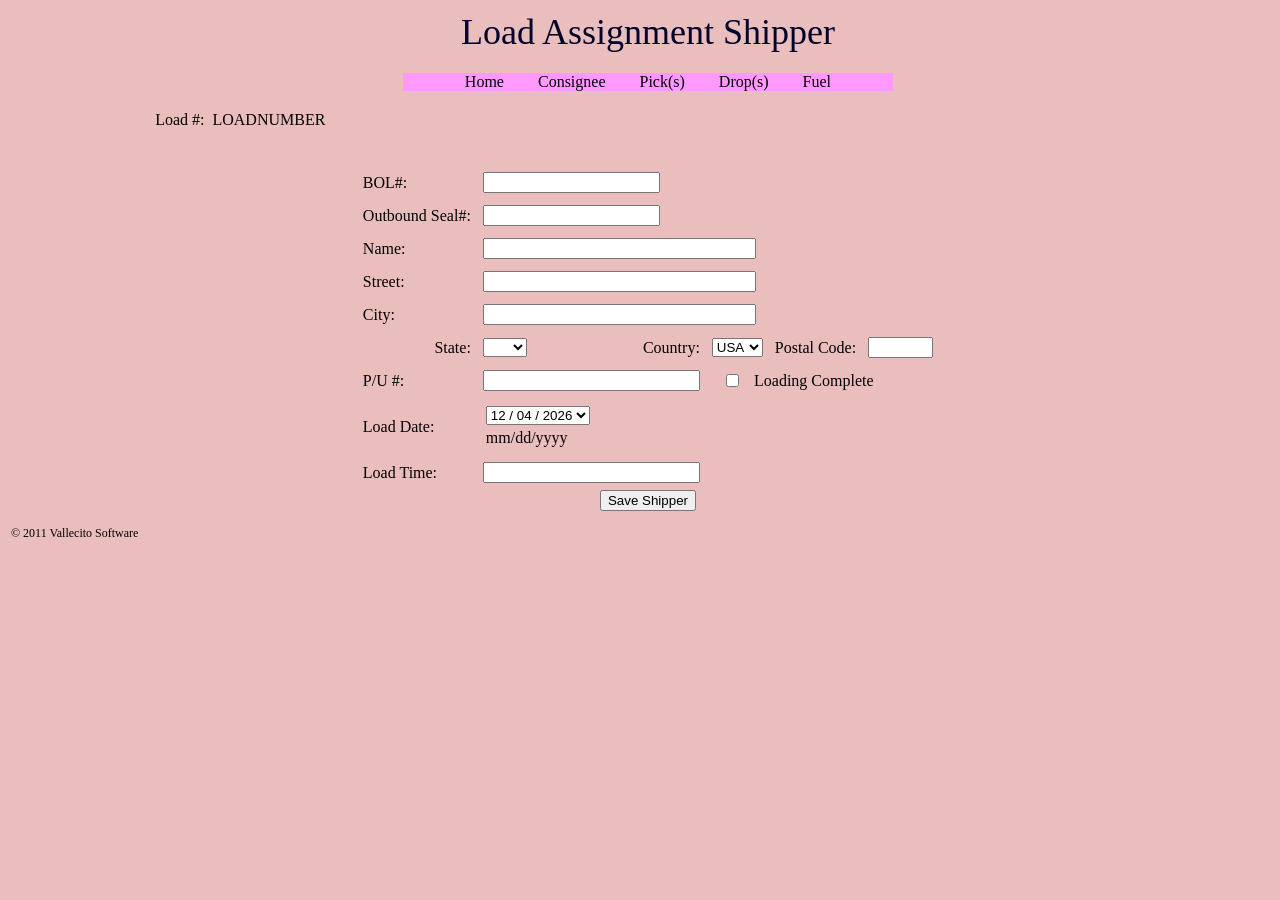
<file: loadassignment01.html>
<!DOCTYPE html>
<!-- Modified on Jun 30, 2014  begin refactor for HTML5         -->
<!-- Modified: 11/06/2013                                       -->
<!-- Created: 04/26/2011 2:48:54 PM                             -->
<html>
  <head>
    <title>
      Shipper
    </title>
    <link rel="stylesheet" type="text/css" href="./data/loadassignmentstyle.css" />
    <script type="text/javascript">

    function catchEvent(eventObj, event, eventHandler) {
      if (eventObj.addEventListener) {
        eventObj.addEventListener(event, eventHandler, false);
      } else if (eventObj.attachEvent) {
        event = "on" + event;
        eventObj.attachEvent(event, eventHandler);
      }
    }

    function cancelEvent(evnt) {
      if (evnt.preventDefault) {
        evnt.preventDefault();
        evnt.stopPropagation();
      } else {
        evnt.returnValue = false;
        evnt.cancelBubble = true;
      }
    }

    function setupEvents(evnt) {
      var formObj = "";
      if (document.getElementById("shipperForm")) {
        formObj = document.getElementById("shipperForm");
        catchEvent(formObj, "submit", validateForm);
      }
    }

    function validateForm (evnt) {
      var theEvent = evnt ? evnt : window.event;
      var target = theEvent.target ? theEvent.target : theEvent.srcElement;
      var inputFlds = document.getElementById("shipperForm").getElementsByTagName("input");
//    alert("validateForm theEvent= " + theEvent);
//    for (var i = 0; i < txtFlds.length; i++ ) {
//      if (inputFlds[i].type != "submit") {
//        alert(inputFlds[i].name + " = " + inputFlds[i].value);
//      }
//    }
    }

    var days=['01','02','03','04','05','06','07','08','09','10','11','12','13','14',
              '15','16','17','18','19','20','21','22','23','24','25','26','27','28',
              '29','30','31'];
    var daysInMonth=[31,0,31,30,31,30,31,31,30,31,30,31];   
    var todaysdate=new Date();
    var todaysYear = todaysdate.getFullYear();
    var todaysMonth = todaysdate.getMonth()+1;
    var todaysDay = todaysdate.getDate();
 
    function initVariables(evnt) {
      var theEvent = evnt ? evnt : window.event;
      var target = theEvent.target ? theEvent.target : theEvent.srcElement;
      var selectDayFlds = document.getElementById("selectP_UOpts").options;
      var oD = new Date(todaysYear, todaysMonth-1, 1);
      oD.od=oD.getDay()+1;
      daysInMonth[1]=(((oD.getFullYear()%100!=0)&&(oD.getFullYear()%4==0))||(oD.getFullYear()%400==0))?29:28;
      dayIdx = todaysDay - 1;
      mnthIdx = todaysMonth - 1;
      yR = todaysYear;
      for (var i = 0; i < selectDayFlds.length; i++ ) {
        selectDayFlds[i].innerHTML = days[mnthIdx] + " / " + days[dayIdx] + " / " + yR;
        selectDayFlds[i].value = days[mnthIdx] + "/" + days[dayIdx] + "/" + yR;
        dayIdx++;
        if ( dayIdx+1 > daysInMonth[mnthIdx] ) {
          dayIdx = 0;
          mnthIdx++;
          if ( mnthIdx+1 > 11 ) {
            mnthIdx = 0;
            yR++;
          }
        }
//        alert(selectDayFlds[i].innerHTML + " = " + selectDayFlds[i].value);
      }
    selectDayFlds[0].selected = true;

    }

    catchEvent(window, "load", setupEvents);
    catchEvent(window, "load", initVariables);

    </script>
  </head>
  <body>
    <form id="shipperForm" action="./loadassignmentaction01.php" method="post">
      <table align = center border='0' width='80%'>
        <tr><td colspan='6' id='pageTitle'>Load Assignment Shipper</td></tr>
        <tr>
          <td>&nbsp;</td>
          <td align=center colspan='4'>
            <div class="menubar">
              <ul>
                <li><a id="mainPage" href="loadassignment00.html">Home</a></li>
                <li><a id="consigneePage" href="loadassignment02.html">Consignee</a></li>
                <li><a id="pickPage" href="loadassignment03.html">Pick(s)</a></li>
                <li><a id="dropPage" href="loadassignment04.html">Drop(s)</a></li>
                <li><a id="fuelPage" href="loadassignment05.html">Fuel</a></li>
              </ul>
            </div>
          </td>
          <td>&nbsp;</td>
        </tr>
        <tr>
          <td colspan='2'>&nbsp;</td>
          <td align='left' colspan='2'>Load #:&nbsp;<?php echo $_GET["ld"]; ?> LOADNUMBER</td>
          <td colspan='2'>&nbsp;</td>
        </tr>
        <tr>
          <td align='center' colspan='9'>
            <table border='0' cellpadding='5'>
              <tr>
                <td>&nbsp;</td><td>&nbsp;</td><td>&nbsp;</td><td>&nbsp;</td>
                <td>&nbsp;</td><td>&nbsp;</td><td>&nbsp;</td><td>&nbsp;</td><td>&nbsp;</td>
              </tr>
              <tr>
                <tr>
                  <td align='left' colspan='1'>BOL#:</td>
                  <td align='left' colspan='8'><input type="text" size="20" name="shipperBOL"/></td>
                </tr>
                <tr>
                  <td align='left' colspan='1'>Outbound Seal#:</td>
                  <td align='left' colspan='8'><input type="text" size="20" name="shipperSealOut"/></td>
                </tr>
              </tr>
              <tr>
                <td align='left' colspan='1'>Name:</td>
                <td align='left' colspan='8'><input type="text" size="32" name="shipperName"/></td>
              </tr>
              <tr>
                <td align='left' colspan='1'>Street:</td>
                <td align='left' colspan='8'><input type="text" size="32" name="shipperStreetAddr"/></td>
              </tr>
              <tr>
                <td align='left' colspan='1'>City:</td>
                <td align='left' colspan='8'><input type="text" size="32" name="shipperCity"/></td>
              </tr>
              <tr>
                <td align='right'colspan='1'>State:</td>
                <td align='left' colspan='2'>
                  <select id="stateORprovince" name="shipperState">
                    <option value="NULL">&nbsp;</option>
                    <option value="AL">AL</option> <option value="AK">AK</option> <option value="AZ">AZ</option>
                    <option value="AR">AR</option> <option value="CA">CA</option> <option value="CO">CO</option>
                    <option value="CT">CT</option> <option value="DE">DE</option> <option value="DC">DC</option>
                    <option value="FL">FL</option> <option value="GA">GA</option> <option value="HI">HI</option>
                    <option value="ID">ID</option> <option value="IL">IL</option> <option value="IN">IN</option>
                    <option value="IA">IA</option> <option value="KS">KS</option> <option value="KY">KY</option>
                    <option value="LA">LA</option> <option value="ME">ME</option> <option value="MD">MD</option>
                    <option value="MA">MA</option> <option value="MI">MI</option> <option value="MN">MN</option>
                    <option value="MS">MS</option> <option value="MO">MO</option> <option value="MT">MT</option>
                    <option value="NE">NE</option> <option value="NV">NV</option> <option value="NH">NH</option>
                    <option value="NJ">NJ</option> <option value="NM">NM</option> <option value="NY">NY</option>
                    <option value="NC">NC</option> <option value="ND">ND</option> <option value="OH">OH</option>
                    <option value="OK">OK</option> <option value="OR">OR</option> <option value="PA">PA</option>
                    <option value="RI">RI</option> <option value="SC">SC</option> <option value="SD">SD</option>
                    <option value="TN">TN</option> <option value="TX">TX</option> <option value="UT">UT</option>
                    <option value="VT">VT</option> <option value="VA">VA</option> <option value="WA">WA</option>
                    <option value="WV">WV</option> <option value="WI">WI</option> <option value="WY">WY</option>
                  </select>
                </td>
                <td align='right' colspan='1'>Country:</td>
                <td align='left' colspan='2'>
                  <select id="usaORcanada" name="shipperCountry">
                    <option value="USA" selected="selected">USA</option>
                    <option value="CAN">CAN</option>
                  </select>
                </td>
                <!--   State: select name="shipperState">
                  <option value"AB">AB-Alberta</option> <option value"BC">BC-British Columbia</option>
                  <option value"MB">MB-Manitoba</option> <option value"NB">NB-New Brunswick</option>
                  <option value"NL">NL-Newfoundland and Labrador</option> <option value"NT">NT-Northwest Territories</option>
                  <option value"NS">NS-Nova Scotia</option> <option value"NU">NU-Nunavut</option>
                  <option value"ON">ON-Ontario</option> <option value"PE">PE-Prince Edward Island</option>
                  <option value"QC">QC-Quebec</option> <option value"SK">SK-Saskatchewan</option>
                  <option value"YT">YT-Yukon Territory</option>
                </select>                                                                        -->
                <td align='right' colspan='1'> Postal Code:</td>
                <td align='left' colspan='2'><input type="text" size="6" name="shipperZip"/></td>
                <tr>
                  <td align='left' colspan='1'>P/U #:</td>
                  <td align='left' colspan='3'><input type="text" size="25" name="shipperP_UNumber"/></td>
                  <td align='right' colspan='1'><input type="checkbox" name="shipperP_UComplete" value="dropChecked" /></td>
                  <td align='left' colspan='4'>Loading Complete</td>
                </tr>
                <tr>
                  <td align='left' colspan='1'>Load Date:</td>
                  <td align='left' colspan='8'>
                    <div id="deliveryDate">
                      <table>
                        <tr>
                          <td align='left'>
                            <select id="selectP_UOpts" name="shipperP_UDate">
                              <option value="01/01">01/01</option>
                              <option value="01/02">01/02</option>
                              <option value="01/03">01/03</option>
                              <option value="01/04">01/04</option>
                              <option value="01/05">01/05</option>
                              <option value="01/06">01/06</option>
                              <option value="01/07">01/07</option>
                            </select>
                          </td>
                        </tr>
                        <tr><td align='left'>mm/dd/yyyy</td></tr>
                      </table>
                    </div>
                  </td>
                </tr>
                <tr>
                  <td align='left' colspan='1'>Load Time:</td>
                  <td align='left' colspan='8'><input type="text" size="25" name="shipperP_UTime"/></td>
                </tr>
              </td>
            </table>
            <input type="submit" value="Save Shipper" />
          </td>
        </tr>
      </table>
    </form>
    <p id='cright'>&nbsp;&copy;&nbsp;2011&nbsp;Vallecito Software</p>
    
  </body>
  
</html>
</file>
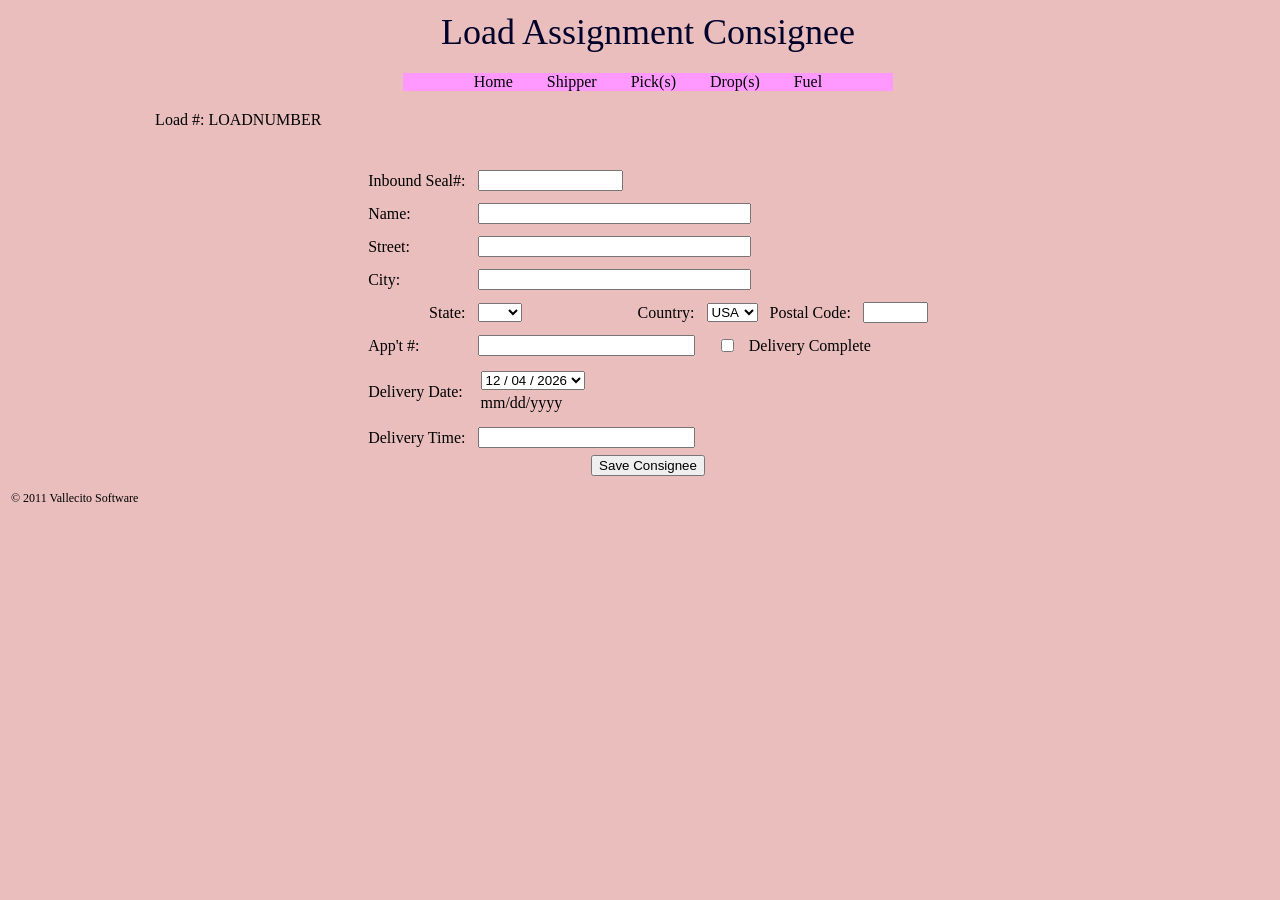
<file: loadassignment02.html>
<!DOCTYPE html>
<!-- Modified on Jun 30, 2014  begin refactor for HTML5         -->
<!-- Created on Apr 26, 2011 2:48:54 PM                         -->
<html>
  <head>
    <title>
      Consignee
    </title>
    <meta name="GENERATOR" content="Arachnophilia 5.4"/>
    <meta name="FORMATTER" content="Arachnophilia 5.4"/>
    <link rel="stylesheet" type="text/css" href="./data/loadassignmentstyle.css" />
    <script type="text/javascript">

    function catchEvent(eventObj, event, eventHandler) {
      if (eventObj.addEventListener) {
        eventObj.addEventListener(event, eventHandler, false);
      } else if (eventObj.attachEvent) {
        event = "on" + event;
        eventObj.attachEvent(event, eventHandler);
      }
    }

    function cancelEvent(evnt) {
      if (evnt.preventDefault) {
        evnt.preventDefault();
        evnt.stopPropagation();
      } else {
        evnt.returnValue = false;
        evnt.cancelBubble = true;
      }
    }

    function setupEvents(evnt) {
      var formObj = "";
      if (document.getElementById("consigneeForm")) {
        formObj = document.getElementById("consigneeForm");
        catchEvent(formObj, "submit", validateForm);
      }
    }

    function validateForm (evnt) {
      var theEvent = evnt ? evnt : window.event;
      var target = theEvent.target ? theEvent.target : theEvent.srcElement;
      var inputFlds = document.getElementById("consigneeForm").getElementsByTagName("input");
//    alert("validateForm theEvent= " + theEvent);
//    for (var i = 0; i < txtFlds.length; i++ ) {
//      if (inputFlds[i].type != "submit") {
//        alert(inputFlds[i].name + " = " + inputFlds[i].value);
//      }
//    }
    }

    // loadNumber must be 7 digits
    function validateLoadNumber(evnt) {
      var theEvent = evnt ? evnt : window.event;
      var loadNumberPattern = /^[0-9]*$/g;
      var OK = false;
//    alert("validateLoadNumber " + theEvent.name + " = " + theEvent.value);
      if (theEvent.name == "loadNumber") {
        if (loadNumberPattern.exec(theEvent.value) && theEvent.value.length == 7) {
          OK = true;
//    alert("The Load Number is validated.");
        } else {
          OK = false;
          alert("The Load Number is required and must be composed of 7 digits only.");
          theEvent.value = "";
          cancelEvent(evnt);
        }
        
      }
    }

    var days=['01','02','03','04','05','06','07','08','09','10','11','12','13','14','15','16','17','18','19','20','21','22','23','24','25','26','27','28','29','30','31'];
    var daysInMonth=[31,0,31,30,31,30,31,31,30,31,30,31];   
    var todaysdate=new Date();
    var todaysYear = todaysdate.getFullYear();
    var todaysMonth = todaysdate.getMonth()+1;
    var todaysDay = todaysdate.getDate();
 
    function initVariables(evnt) {
      var theEvent = evnt ? evnt : window.event;
      var target = theEvent.target ? theEvent.target : theEvent.srcElement;
      var selectDayFlds = document.getElementById("selectDayOpts").options;
      var oD = new Date(todaysYear, todaysMonth-1, 1);
      oD.od=oD.getDay()+1;
      daysInMonth[1]=(((oD.getFullYear()%100!=0)&&(oD.getFullYear()%4==0))||(oD.getFullYear()%400==0))?29:28;
      dayIdx = todaysDay - 1;
      mnthIdx = todaysMonth - 1;
      yR = todaysYear;
      for (var i = 0; i < selectDayFlds.length; i++ ) {
        selectDayFlds[i].innerHTML = days[mnthIdx] + " / " + days[dayIdx] + " / " + yR;
        selectDayFlds[i].value = days[mnthIdx] + "/" + days[dayIdx] + "/" + yR;
        dayIdx++;
        if ( dayIdx+1 > daysInMonth[mnthIdx] ) {
          dayIdx = 0;
          mnthIdx++;
          if ( mnthIdx+1 > 11 ) {
            mnthIdx = 0;
            yR++;
          }
        }
//        alert(selectDayFlds[i].innerHTML + " = " + selectDayFlds[i].value);
      }
    selectDayFlds[0].selected = true;

    }

    catchEvent(window, "load", setupEvents);
    catchEvent(window, "load", initVariables);

    </script>
  </head>
  <body>
    <form id="consigneeForm" action="./loadassignmentaction02.php" method="post">
      <table align='center' border='0' width='80%'>
        <tr><td colspan='6' id='pageTitle'>Load Assignment Consignee</td></tr>
        <tr>
          <td>&nbsp;</td>
          <td align=center colspan='4'>
            <div class="menubar">
              <ul>
                <li><a id="mainPage" href="loadassignment00.html">Home</a></li>
                <li><a id="consigneePage" href="loadassignment01.html">Shipper</a></li>
                <li><a id="pickPage" href="loadassignment03.html">Pick(s)</a></li>
                <li><a id="dropPage" href="loadassignment04.html">Drop(s)</a></li>
                <li><a id="fuelPage" href="loadassignment05.html">Fuel</a></li>
              </ul>
            </div>
          </td>
          <td>&nbsp;</td>
        </tr>
        <tr>
          <td colspan='2'>&nbsp;</td>
          <td align='left' colspan='2'>Load #:&nbsp;LOADNUMBER</td>
          <td colspan='2'>&nbsp;</td>
        </tr>
        <tr>
          <td align='center' colspan='9'>
            <table border='0' cellpadding='5'>
              <tr>
                <td>&nbsp;</td><td>&nbsp;</td><td>&nbsp;</td><td>&nbsp;</td>
                <td>&nbsp;</td><td>&nbsp;</td><td>&nbsp;</td><td>&nbsp;</td><td>&nbsp;</td>
              </tr>
              <!--        <input type="radio" name="pickupDrop" value="Pick" />Pick_Up<br />
              <input type="radio" name="pickupDrop" value="Drop" />Drop<br />      -->
              <tr>
                <td align='left' colspan='1'>Inbound Seal#:</td>
                <td align='left' colspan='3'><input type="text" size="16" name="consigneeSealIn"/></td>
                <td colspan='5'>&nbsp;</td>
              </tr>
              <tr>
                <td align='left' colspan='1'>Name:</td>
                <td align='left' colspan='8'><input type="text" size="32" name="consigneeName"/></td>
              </tr>
              <tr>
                <td align='left' colspan='1'>Street:</td>
                <td align='left' colspan='8'><input type="text" size="32" name="consigneeStreetAddr"/></td>
              </tr>
              <tr>
                <td align='left' colspan='1'>City:</td>
                <td align='left' colspan='8'><input type="text" size="32" name="consigneeCity"/></td>
              </tr>
              <tr>
                <td align='right'colspan='1'>State:</td>
                <td align='left' colspan='2'>
                  <select name="consigneeState">
                    <option value="NULL">&nbsp;</option>
                    <option value="AL">AL</option> <option value="AK">AK</option> <option value="AZ">AZ</option>
                    <option value="AR">AR</option> <option value="CA">CA</option> <option value="CO">CO</option>
                    <option value="CT">CT</option> <option value="DE">DE</option> <option value="DC">DC</option>
                    <option value="FL">FL</option> <option value="GA">GA</option> <option value="HI">HI</option>
                    <option value="ID">ID</option> <option value="IL">IL</option> <option value="IN">IN</option>
                    <option value="IA">IA</option> <option value="KS">KS</option> <option value="KY">KY</option>
                    <option value="LA">LA</option> <option value="ME">ME</option> <option value="MD">MD</option>
                    <option value="MA">MA</option> <option value="MI">MI</option> <option value="MN">MN</option>
                    <option value="MS">MS</option> <option value="MO">MO</option> <option value="MT">MT</option>
                    <option value="NE">NE</option> <option value="NV">NV</option> <option value="NH">NH</option>
                    <option value="NJ">NJ</option> <option value="NM">NM</option> <option value="NY">NY</option>
                    <option value="NC">NC</option> <option value="ND">ND</option> <option value="OH">OH</option>
                    <option value="OK">OK</option> <option value="OR">OR</option> <option value="PA">PA</option>
                    <option value="RI">RI</option> <option value="SC">SC</option> <option value="SD">SD</option>
                    <option value="TN">TN</option> <option value="TX">TX</option> <option value="UT">UT</option>
                    <option value="VT">VT</option> <option value="VA">VA</option> <option value="WA">WA</option>
                    <option value="WV">WV</option> <option value="WI">WI</option> <option value="WY">WY</option>
                  </select>
                </td>
                <td align='right' colspan='1'>Country:</td>
                <td align='left' colspan='2'>
                  <select name="consigneeCountry">
                    <option value="USA" selected="selected">USA</option>
                    <option value="CAN">CAN</option>
                  </select>
                </td>
                <!--   State: select name="consigneeState">
                  <option value"AB">AB-Alberta</option> <option value"BC">BC-British Columbia</option>
                  <option value"MB">MB-Manitoba</option> <option value"NB">NB-New Brunswick</option>
                  <option value"NL">NL-Newfoundland and Labrador</option> <option value"NT">NT-Northwest Territories</option>
                  <option value"NS">NS-Nova Scotia</option> <option value"NU">NU-Nunavut</option>
                  <option value"ON">ON-Ontario</option> <option value"PE">PE-Prince Edward Island</option>
                  <option value"QC">QC-Quebec</option> <option value"SK">SK-Saskatchewan</option>
                  <option value"YT">YT-Yukon Territory</option>
                </select>                                                                        -->
                <td align='right' colspan='1'> Postal Code:</td>
                <td align='left' colspan='2'><input type="text" size="6" name="consigneeZip"/></td>
              </tr>
              <tr>
                <td align='left' colspan='1'>App't #:</td>
                <td align='left' colspan='3'><input type="text" size="25" name="consigneeApptNumber"/></td>
                <td align='right' colspan='1'><input type="checkbox" name="deliveryComplete" value="dropChecked" /></td>
                <td align='left' colspan='4'>Delivery Complete</td>
              </tr>
              <tr>
                <td align='left' colspan='1'>Delivery Date:</td>
                <td align='left' colspan='8'>
                  <div id="deliveryDate">
                    <table>
                      <tr>
                        <td align='left'>
                          <select id="selectDayOpts" name="consigneeApptDate">
                            <option value="01/01">01/01</option>
                            <option value="01/02">01/02</option>
                            <option value="01/03">01/03</option>
                            <option value="01/04">01/04</option>
                            <option value="01/05">01/05</option>
                            <option value="01/06">01/06</option>
                            <option value="01/07">01/07</option>
                          </select>
                        </td>
                      </tr>
                      <tr><td align='left'>mm/dd/yyyy</td></tr>
                    </table>
                  </div>
                </td>
              </tr>
              <tr>
                <td align='left' colspan='1'>Delivery Time:</td>
                <td align='left' colspan='8'><input type="text" size="25" name="consigneeApptTime"/></td>
              </tr>
            </table>
            <input type="submit" value="Save Consignee" />
          </td>
        </tr>
      </table>
    </form>
    <p id='cright'>&nbsp;&copy;&nbsp;2011&nbsp;Vallecito Software</p>
  </body>
  
</html>
</file>
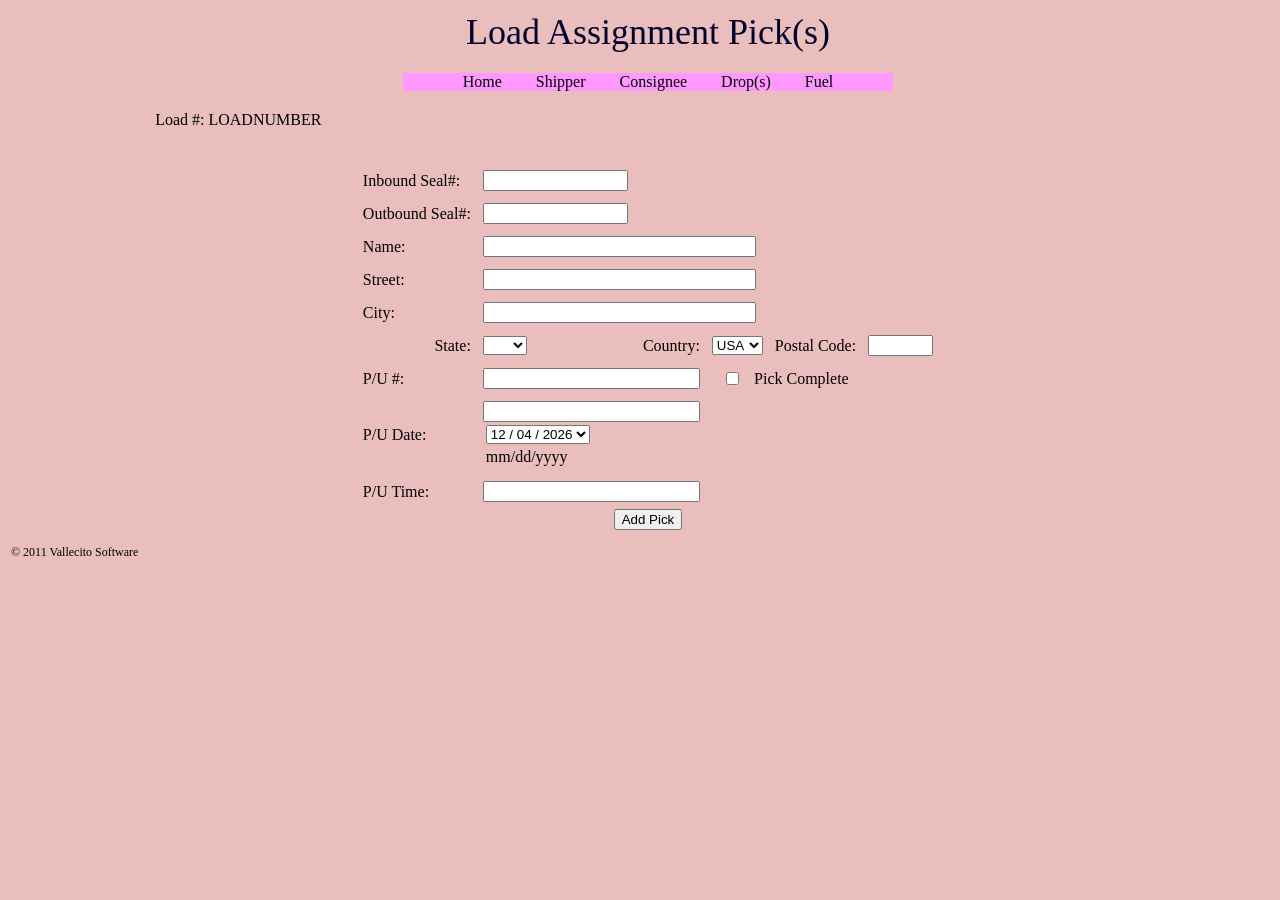
<file: loadassignment03.html>
<!DOCTYPE html>
<!-- Modified on Jun 30, 2014  begin refactor for HTML5         -->
<!-- Created on Apr 26, 2011 2:48:54 PM                         -->
<html>
  <head>
    <title>
      Pick's
    </title>
    <meta name="GENERATOR" content="Arachnophilia 5.4"/>
    <meta name="FORMATTER"
    content="Arachnophilia 5.4"/>
    <link rel="stylesheet" type="text/css" href="./data/loadassignmentstyle.css" />
    <script type="text/javascript">

    function catchEvent(eventObj, event, eventHandler) {
      if (eventObj.addEventListener) {
        eventObj.addEventListener(event, eventHandler, false);
      } else if (eventObj.attachEvent) {
        event = "on" + event;
        eventObj.attachEvent(event, eventHandler);
      }
    }

    function cancelEvent(evnt) {
      if (evnt.preventDefault) {
        evnt.preventDefault();
        evnt.stopPropagation();
      } else {
        evnt.returnValue = false;
        evnt.cancelBubble = true;
      }
    }

    function setupEvents(evnt) {
      var formObj = "";
      if (document.getElementById("pickForm")) {
        formObj = document.getElementById("pickForm");
        catchEvent(formObj, "submit", validateForm);
      }
    }

    function validateForm (evnt) {
      var theEvent = evnt ? evnt : window.event;
      var target = theEvent.target ? theEvent.target : theEvent.srcElement;
      var inputFlds = document.getElementById("pickForm").getElementsByTagName("input");
//    alert("validateForm theEvent= " + theEvent);
//    for (var i = 0; i < txtFlds.length; i++ ) {
//      if (inputFlds[i].type != "submit") {
//        alert(inputFlds[i].name + " = " + inputFlds[i].value);
//      }
//    }
    }

    // loadNumber must be 7 digits
    function validateLoadNumber(evnt) {
      var theEvent = evnt ? evnt : window.event;
      var loadNumberPattern = /^[0-9]*$/g;
      var OK = false;
//    alert("validateLoadNumber " + theEvent.name + " = " + theEvent.value);
      if (theEvent.name == "loadNumber") {
        if (loadNumberPattern.exec(theEvent.value) && theEvent.value.length == 7) {
          OK = true;
//    alert("The Load Number is validated.");
        } else {
          OK = false;
          alert("The Load Number is required and must be composed of 7 digits only.");
          theEvent.value = "";
          cancelEvent(evnt);
        }
        
      }
    }

    var days=['01','02','03','04','05','06','07','08','09','10','11','12','13','14','15','16','17','18','19','20','21','22','23','24','25','26','27','28','29','30','31'];
    var daysInMonth=[31,0,31,30,31,30,31,31,30,31,30,31];   
    var todaysdate=new Date();
    var todaysYear = todaysdate.getFullYear();
    var todaysMonth = todaysdate.getMonth()+1;
    var todaysDay = todaysdate.getDate();
 
    function initVariables(evnt) {
      var theEvent = evnt ? evnt : window.event;
      var target = theEvent.target ? theEvent.target : theEvent.srcElement;
      var selectDayFlds = document.getElementById("selectPickOpts").options;
      var oD = new Date(todaysYear, todaysMonth-1, 1);
      oD.od=oD.getDay()+1;
      daysInMonth[1]=(((oD.getFullYear()%100!=0)&&(oD.getFullYear()%4==0))||(oD.getFullYear()%400==0))?29:28;
      dayIdx = todaysDay - 1;
      mnthIdx = todaysMonth - 1;
      yR = todaysYear;
      for (var i = 0; i < selectDayFlds.length; i++ ) {
        selectDayFlds[i].innerHTML = days[mnthIdx] + " / " + days[dayIdx] + " / " + yR;
        selectDayFlds[i].value = days[mnthIdx] + "/" + days[dayIdx] + "/" + yR;
        dayIdx++;
        if ( dayIdx+1 > daysInMonth[mnthIdx] ) {
          dayIdx = 0;
          mnthIdx++;
          if ( mnthIdx+1 > 11 ) {
            mnthIdx = 0;
            yR++;
          }
        }
//        alert(selectDayFlds[i].innerHTML + " = " + selectDayFlds[i].value);
      }
    selectDayFlds[0].selected = true;

    }

    catchEvent(window, "load", setupEvents);
    catchEvent(window, "load", initVariables);

    </script>
  </head>
  <body>
    <form id="pickForm" action="./loadassignmentaction03.php" method="post">
      <table align='center' border='0' width='80%'>
        <tr><td colspan='6' id='pageTitle'>Load Assignment Pick(s)</td></tr>
        <tr>
          <td>&nbsp;</td>
          <td align=center colspan='4'>
            <div class="menubar">
              <ul>
                <li><a id="mainPage" href="loadassignment00.html">Home</a></li>
                <li><a id="shipperPage" href="loadassignment01.html">Shipper</a></li>
                <li><a id="consigneePage" href="loadassignment02.html">Consignee</a></li>
                <li><a id="dropPage" href="loadassignment04.html">Drop(s)</a></li>
                <li><a id="fuelPage" href="loadassignment05.html">Fuel</a></li>
              </ul>
            </div>
          </td>
          <td>&nbsp;</td>
        </tr>
        <tr>
          <td colspan='2'>&nbsp;</td>
          <td align='left' colspan='2'>Load #:&nbsp;LOADNUMBER</td>
          <td colspan='2'>&nbsp;</td>
        </tr>
        <tr>
          <td align='center' colspan='9'>
            <table border='0' cellpadding='5'>
              <tr>
                <td>&nbsp;</td><td>&nbsp;</td><td>&nbsp;</td><td>&nbsp;</td>
                <td>&nbsp;</td><td>&nbsp;</td><td>&nbsp;</td><td>&nbsp;</td><td>&nbsp;</td>
              </tr>
              <!--        <input type="radio" name="pickupDrop" value="Pick" />Pick_Up<br />
              <input type="radio" name="pickupDrop" value="Drop" />Drop<br />      -->
              <tr>
                <td align='left' colspan='1'>Inbound Seal#:</td>
                <td align='left' colspan='8'><input type="text" size="16" name="pickSealIn"/></td>
              </tr>
              <tr>
                <td align='left' colspan='1'>Outbound Seal#:</td>
                <td align='left' colspan='8'><input type="text" size="16" name="pickSealOut"/></td>
              </tr>
              <tr>
                <td align='left' colspan='1'>Name:</td>
                <td align='left' colspan='8'><input type="text" size="32" name="pickName"/></td>
              </tr>
              <tr>
                <td align='left' colspan='1'>Street:</td>
                <td align='left' colspan='8'><input type="text" size="32" name="pickStreetAddr"/></td>
              </tr>
              <tr>
                <td align='left' colspan='1'>City:</td>
                <td align='left' colspan='8'><input type="text" size="32" name="pickCity"/></td>
              </tr>
              <tr>
                <td align='right'colspan='1'>State:</td>
                <td align='left' colspan='2'>
                  <select name="pickState">
                    <option value="NULL">&nbsp;</option>
                    <option value="AL">AL</option> <option value="AK">AK</option> <option value="AZ">AZ</option>
                    <option value="AR">AR</option> <option value="CA">CA</option> <option value="CO">CO</option>
                    <option value="CT">CT</option> <option value="DE">DE</option> <option value="DC">DC</option>
                    <option value="FL">FL</option> <option value="GA">GA</option> <option value="HI">HI</option>
                    <option value="ID">ID</option> <option value="IL">IL</option> <option value="IN">IN</option>
                    <option value="IA">IA</option> <option value="KS">KS</option> <option value="KY">KY</option>
                    <option value="LA">LA</option> <option value="ME">ME</option> <option value="MD">MD</option>
                    <option value="MA">MA</option> <option value="MI">MI</option> <option value="MN">MN</option>
                    <option value="MS">MS</option> <option value="MO">MO</option> <option value="MT">MT</option>
                    <option value="NE">NE</option> <option value="NV">NV</option> <option value="NH">NH</option>
                    <option value="NJ">NJ</option> <option value="NM">NM</option> <option value="NY">NY</option>
                    <option value="NC">NC</option> <option value="ND">ND</option> <option value="OH">OH</option>
                    <option value="OK">OK</option> <option value="OR">OR</option> <option value="PA">PA</option>
                    <option value="RI">RI</option> <option value="SC">SC</option> <option value="SD">SD</option>
                    <option value="TN">TN</option> <option value="TX">TX</option> <option value="UT">UT</option>
                    <option value="VT">VT</option> <option value="VA">VA</option> <option value="WA">WA</option>
                    <option value="WV">WV</option> <option value="WI">WI</option> <option value="WY">WY</option>
                  </select>
                </td>
                <td align='right' colspan='1'>Country:</td>
                <td align='left' colspan='2'>
                  <select name="pickCountry">
                    <option value="USA" selected="selected">USA</option>
                    <option value="CAN">CAN</option>
                  </select>
                </td>
                <!--   State: select name="pickState">
                  <option value"AB">AB-Alberta</option> <option value"BC">BC-British Columbia</option>
                  <option value"MB">MB-Manitoba</option> <option value"NB">NB-New Brunswick</option>
                  <option value"NL">NL-Newfoundland and Labrador</option> <option value"NT">NT-Northwest Territories</option>
                  <option value"NS">NS-Nova Scotia</option> <option value"NU">NU-Nunavut</option>
                  <option value"ON">ON-Ontario</option> <option value"PE">PE-Prince Edward Island</option>
                  <option value"QC">QC-Quebec</option> <option value"SK">SK-Saskatchewan</option>
                  <option value"YT">YT-Yukon Territory</option>
                </select> -->
                <td align='right' colspan='1'> Postal Code:</td>
                <td align='left' colspan='2'><input type="text" size="6" name="zipP_U"/></td>
              </tr>
              <tr>
                <td align='left' colspan='1'>P/U #:</td>
                <td align='left' colspan='3'><input type="text" size="25" name="pickAppointment"/></td>
                <td align='right' colspan='1'><input type="checkbox" name="pickComplete" value="pickChecked" /></td>
                <td align='left' colspan='4'>Pick Complete</td>
              </tr>
              <tr>
                <td align='left' colspan='1'>P/U Date:</td>
                <td align='left' colspan='8'><input type="text" size="25" name="pickDate"/>
                <div id="deliveryDate">
                    <table>
                      <tr>
                        <td align='left'>
                          <select id="selectPickOpts" name="pickDate">
                            <option value="01/01">01/01</option>
                            <option value="01/02">01/02</option>
                            <option value="01/03">01/03</option>
                            <option value="01/04">01/04</option>
                            <option value="01/05">01/05</option>
                            <option value="01/06">01/06</option>
                            <option value="01/07">01/07</option>
                          </select>
                        </td>
                      </tr>
                      <tr><td align='left'>mm/dd/yyyy</td></tr>
                    </table>
                  </div>
                </td>
              </tr>
              <tr>
                <td align='left' colspan='1'>P/U Time:</td>
                <td align='left' colspan='8'><input type="text" size="25" name="pickTime"/></td>
              </tr>
            </table>
            <input type="submit" value="Add Pick" />
          </td>
        </tr>
      </table>
    </form>
    <p id='cright'>&nbsp;&copy;&nbsp;2011&nbsp;Vallecito Software</p>
  </body>
  
</html>
</file>
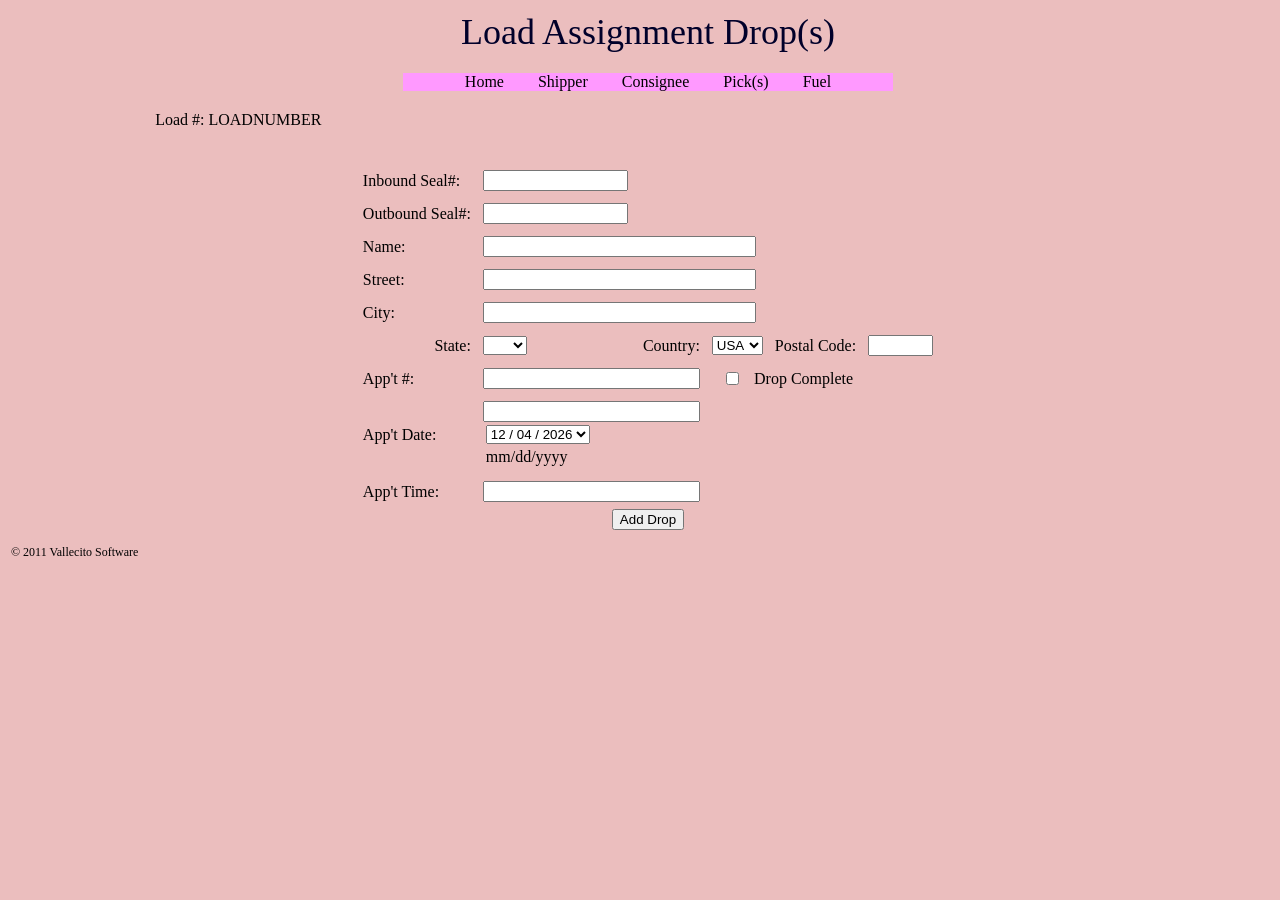
<file: loadassignment04.html>
<!DOCTYPE html>
<!-- Modified on Jun 30, 2014  begin refactor for HTML5         -->
<!-- Created on Apr 26, 2011 2:48:54 PM                         -->
<html>
  <head>
    <title>
      Drop(s)
    </title>
    <meta name="GENERATOR" content="Arachnophilia 5.4"/>
    <meta name="FORMATTER" content="Arachnophilia 5.4"/>
    <link rel="stylesheet" type="text/css" href="./data/loadassignmentstyle.css" />
    <script type="text/javascript">

    function catchEvent(eventObj, event, eventHandler) {
      if (eventObj.addEventListener) {
        eventObj.addEventListener(event, eventHandler, false);
      } else if (eventObj.attachEvent) {
        event = "on" + event;
        eventObj.attachEvent(event, eventHandler);
      }
    }

    function cancelEvent(evnt) {
      if (evnt.preventDefault) {
        evnt.preventDefault();
        evnt.stopPropagation();
      } else {
        evnt.returnValue = false;
        evnt.cancelBubble = true;
      }
    }

    function setupEvents(evnt) {
      var formObj = "";
      if (document.getElementById("dropForm")) {
        formObj = document.getElementById("dropForm");
        catchEvent(formObj, "submit", validateForm);
      }
    }

    function validateForm (evnt) {
      var theEvent = evnt ? evnt : window.event;
      var target = theEvent.target ? theEvent.target : theEvent.srcElement;
      var inputFlds = document.getElementById("dropForm").getElementsByTagName("input");
//    alert("validateForm theEvent= " + theEvent);
//    for (var i = 0; i < txtFlds.length; i++ ) {
//      if (inputFlds[i].type != "submit") {
//        alert(inputFlds[i].name + " = " + inputFlds[i].value);
//      }
//    }
    }

    // loadNumber must be 7 digits
    function validateLoadNumber(evnt) {
      var theEvent = evnt ? evnt : window.event;
      var loadNumberPattern = /^[0-9]*$/g;
      var OK = false;
//    alert("validateLoadNumber " + theEvent.name + " = " + theEvent.value);
      if (theEvent.name == "loadNumber") {
        if (loadNumberPattern.exec(theEvent.value) && theEvent.value.length == 7) {
          OK = true;
//    alert("The Load Number is validated.");
        } else {
          OK = false;
          alert("The Load Number is required and must be composed of 7 digits only.");
          theEvent.value = "";
          cancelEvent(evnt);
        }
        
      }
    }

    var days=['01','02','03','04','05','06','07','08','09','10','11','12','13','14','15','16','17','18','19','20','21','22','23','24','25','26','27','28','29','30','31'];
    var daysInMonth=[31,0,31,30,31,30,31,31,30,31,30,31];   
    var todaysdate=new Date();
    var todaysYear = todaysdate.getFullYear();
    var todaysMonth = todaysdate.getMonth()+1;
    var todaysDay = todaysdate.getDate();
 
    function initVariables(evnt) {
      var theEvent = evnt ? evnt : window.event;
      var target = theEvent.target ? theEvent.target : theEvent.srcElement;
      var selectDayFlds = document.getElementById("selectDropOpts").options;
      var oD = new Date(todaysYear, todaysMonth-1, 1);
      oD.od=oD.getDay()+1;
      daysInMonth[1]=(((oD.getFullYear()%100!=0)&&(oD.getFullYear()%4==0))||(oD.getFullYear()%400==0))?29:28;
      dayIdx = todaysDay - 1;
      mnthIdx = todaysMonth - 1;
      yR = todaysYear;
      for (var i = 0; i < selectDayFlds.length; i++ ) {
        selectDayFlds[i].innerHTML = days[mnthIdx] + " / " + days[dayIdx] + " / " + yR;
        selectDayFlds[i].value = days[mnthIdx] + "/" + days[dayIdx] + "/" + yR;
        dayIdx++;
        if ( dayIdx+1 > daysInMonth[mnthIdx] ) {
          dayIdx = 0;
          mnthIdx++;
          if ( mnthIdx+1 > 11 ) {
            mnthIdx = 0;
            yR++;
          }
        }
//        alert(selectDayFlds[i].innerHTML + " = " + selectDayFlds[i].value);
      }
    selectDayFlds[0].selected = true;

    }

    catchEvent(window, "load", setupEvents);
    catchEvent(window, "load", initVariables);

    </script>
  </head>
  <body>
    <form id="dropForm" action="./loadassignmentaction04.php" method="post">
      <table align='center' border='0' width='80%'>
        <tr><td colspan='6' id='pageTitle'>Load Assignment Drop(s)</td></tr>
        <tr>
          <td>&nbsp;</td>
          <td align=center colspan='4'>
            <div class="menubar">
              <ul>
                <li><a id="mainPage" href="loadassignment00.html">Home</a></li>
                <li><a id="shipperPage" href="loadassignment01.html">Shipper</a></li>
                <li><a id="consigneePage" href="loadassignment02.html">Consignee</a></li>
                <li><a id="pickPage" href="loadassignment03.html">Pick(s)</a></li>
                <li><a id="fuelPage" href="loadassignment05.html">Fuel</a></li>
              </ul>
            </div>
          </td>
          <td>&nbsp;</td>
        </tr>
        <tr>
          <td colspan='2'>&nbsp;</td>
          <td align='left' colspan='2'>Load #:&nbsp;LOADNUMBER</td>
          <td colspan='2'>&nbsp;</td>
        </tr>
        <tr>
          <td align='center' colspan='9'>
            <table border='0' cellpadding='5'>
              <tr>
                <td>&nbsp;</td><td>&nbsp;</td><td>&nbsp;</td><td>&nbsp;</td>
                <td>&nbsp;</td><td>&nbsp;</td><td>&nbsp;</td><td>&nbsp;</td><td>&nbsp;</td>
              </tr>
              <!--        <input type="radio" name="pickupDrop" value="Pick" />Pick_Up<br />
              <input type="radio" name="pickupDrop" value="Drop" />Drop<br />      -->
              <tr>
                <td align='left' colspan='1'>Inbound Seal#:</td>
                <td align='left' colspan='8'><input type="text" size="16" name="dropSealIn"/></td>
              </tr>
              <tr>
                <td align='left' colspan='1'>Outbound Seal#:</td>
                <td align='left' colspan='8'><input type="text" size="16" name="dropSealOut"/></td>
              </tr>
              <tr>
                <td align='left' colspan='1'>Name:</td>
                <td align='left' colspan='8'><input type="text" size="32" name="dropName"/></td>
              </tr>
              <tr>
                <td align='left' colspan='1'>Street:</td>
                <td align='left' colspan='8'><input type="text" size="32" name="dropStreetAddr"/></td>
              </tr>
              <tr>
                <td align='left' colspan='1'>City:</td>
                <td align='left' colspan='8'><input type="text" size="32" name="dropCity"/></td>
                </tr>
                <tr>
                <td align='right'colspan='1'>State:</td>
                <td align='left' colspan='2'>
                  <select name="dropState">
                    <option value="NULL">&nbsp;</option>
                    <option value="AL">AL</option> <option value="AK">AK</option> <option value="AZ">AZ</option>
                    <option value="AR">AR</option> <option value="CA">CA</option> <option value="CO">CO</option>
                    <option value="CT">CT</option> <option value="DE">DE</option> <option value="DC">DC</option>
                    <option value="FL">FL</option> <option value="GA">GA</option> <option value="HI">HI</option>
                    <option value="ID">ID</option> <option value="IL">IL</option> <option value="IN">IN</option>
                    <option value="IA">IA</option> <option value="KS">KS</option> <option value="KY">KY</option>
                    <option value="LA">LA</option> <option value="ME">ME</option> <option value="MD">MD</option>
                    <option value="MA">MA</option> <option value="MI">MI</option> <option value="MN">MN</option>
                    <option value="MS">MS</option> <option value="MO">MO</option> <option value="MT">MT</option>
                    <option value="NE">NE</option> <option value="NV">NV</option> <option value="NH">NH</option>
                    <option value="NJ">NJ</option> <option value="NM">NM</option> <option value="NY">NY</option>
                    <option value="NC">NC</option> <option value="ND">ND</option> <option value="OH">OH</option>
                    <option value="OK">OK</option> <option value="OR">OR</option> <option value="PA">PA</option>
                    <option value="RI">RI</option> <option value="SC">SC</option> <option value="SD">SD</option>
                    <option value="TN">TN</option> <option value="TX">TX</option> <option value="UT">UT</option>
                    <option value="VT">VT</option> <option value="VA">VA</option> <option value="WA">WA</option>
                    <option value="WV">WV</option> <option value="WI">WI</option> <option value="WY">WY</option>
                  </select>
                </td>
                <td align='right' colspan='1'>Country:</td>
                <td align='left' colspan='2'>
                  <select name="dropCountry">
                    <option value="USA" selected="selected">USA</option>
                    <option value="CAN">CAN</option>
                  </select>
                </td>
                <!--   State: select name="dropState">
                  <option value"AB">AB-Alberta</option> <option value"BC">BC-British Columbia</option>
                  <option value"MB">MB-Manitoba</option> <option value"NB">NB-New Brunswick</option>
                  <option value"NL">NL-Newfoundland and Labrador</option> <option value"NT">NT-Northwest Territories</option>
                  <option value"NS">NS-Nova Scotia</option> <option value"NU">NU-Nunavut</option>
                  <option value"ON">ON-Ontario</option> <option value"PE">PE-Prince Edward Island</option>
                  <option value"QC">QC-Quebec</option> <option value"SK">SK-Saskatchewan</option>
                  <option value"YT">YT-Yukon Territory</option>
                </select>                                                                        -->
                <td align='right' colspan='1'> Postal Code:</td>
                <td align='left' colspan='2'><input type="text" size="6" name="dropZip"/></td>
                </tr>
                <tr>
                  <td align='left' colspan='1'>App't #:</td>
                  <td align='left' colspan='3'><input type="text" size="25" name="dropAppointment"/></td>
                  <td align='right' colspan='1'><input type="checkbox" name="dropComplete" value="dropChecked" /></td>
                  <td align='left' colspan='4'>Drop Complete</td>
                </tr>
                <tr>
                  <td align='left' colspan='1'>App't Date:</td>
                  <td align='left' colspan='8'><input type="text" size="25" name="dropDate"/>
                  <div id="deliveryDate">
                    <table>
                      <tr>
                        <td align='left'>
                          <select id="selectDropOpts" name="dropDate">
                            <option value="01/01">01/01</option>
                            <option value="01/02">01/02</option>
                            <option value="01/03">01/03</option>
                            <option value="01/04">01/04</option>
                            <option value="01/05">01/05</option>
                            <option value="01/06">01/06</option>
                            <option value="01/07">01/07</option>
                          </select>
                        </td>
                      </tr>
                      <tr><td align='left'>mm/dd/yyyy</td></tr>
                    </table>
                  </div>
                  </td>
                </tr>
                <tr>
                  <td align='left' colspan='1'>App't Time:</td>
                  <td align='left' colspan='8'><input type="text" size="25" name="dropTime"/></td>
                </tr>
              </td>
            </table>
            <input type="submit" value="Add Drop" />
          </td>
        </tr>
      </table>
    </form>
    <p id='cright'>&nbsp;&copy;&nbsp;2011&nbsp;Vallecito Software</p>
  </body>
  
</html>
</file>
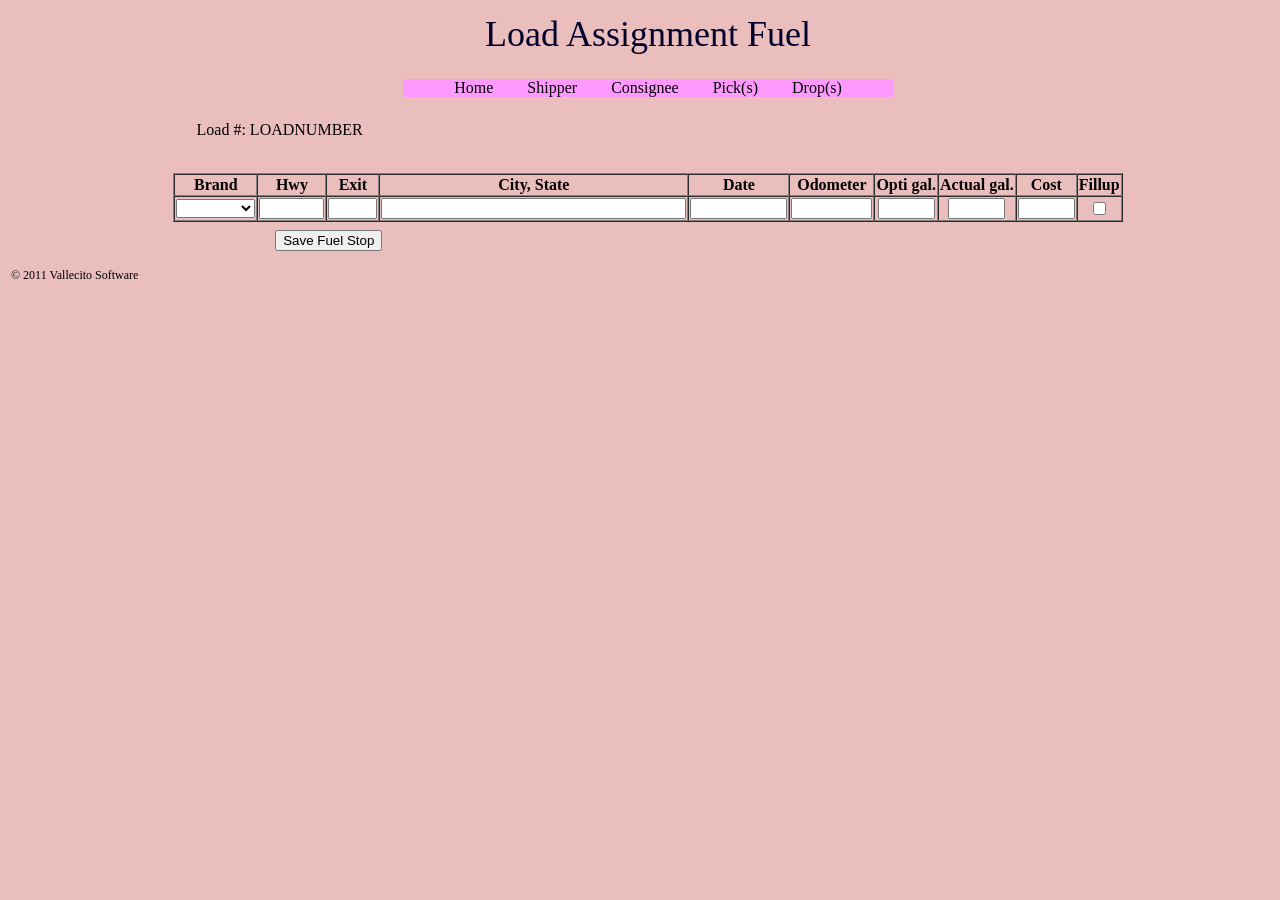
<file: loadassignment05.html>
<!DOCTYPE html>
<!-- Modified on Jun 30, 2014  begin refactor for HTML5         -->
<!-- Created on Apr 26, 2011 2:48:54 PM                         -->
<html>
  <head>
    <title>
      Load Assignment
    </title>
    <link rel="stylesheet" type="text/css" href="./data/loadassignmentstyle.css" />
  </head>
  <body>
    <form action="./loadassignmentaction05.php" method="post">
      <table align='center' border='0' cellpadding='3' width='80%'>
        <tr><td id='pageTitle' colspan='12'>Load Assignment Fuel</td></tr>
        <tr>
          <td align='center' colspan='12'>
            <div class='menubar'>
              <ul>
                <li><a id="mainPage" href="loadassignment00.html">Home</a></li>
                <li><a id="shipperPage" href="loadassignment01.html">Shipper</a></li>
                <li><a id="consigneePage" href="loadassignment02.html">Consignee</a></li>
                <li><a id="pickPage" href="loadassignment03.html">Pick(s)</a></li>
                <li><a id="dropPage" href="loadassignment04.html">Drop(s)</a></li>
              </ul>
            </div>
          </td>
        </tr>
        <tr>
          <td colspan='1'>&nbsp;</td>
          <td align='left' colspan='9'>Load #:&nbsp;LOADNUMBER</td>
          <td colspan='2'>&nbsp;</td>
        </tr>
        <tr>
          <td>&nbsp;</td><td>&nbsp;</td><td>&nbsp;</td><td>&nbsp;</td>
          <td>&nbsp;</td><td>&nbsp;</td><td>&nbsp;</td><td>&nbsp;</td>
          <td>&nbsp;</td><td>&nbsp;</td><td>&nbsp;</td><td>&nbsp;</td>
        </tr>
        <tr>
          <td align='center' colspan='12'>
            <table border='1' cellspacing='0' cellpadding='1'>
              <tr>
                <th align='center' colspan='1'>Brand</th>
                <th align='center' colspan='1'>Hwy</th>
                <th align='center' colspan='1'>Exit</th>
                <th align='center' colspan='2'>City, State</th>
                <th align='center' colspan='1'>Date</th>
                <th align='center' colspan='1'>Odometer</th>
                <th align='center' colspan='1'>Opti gal.</th>
                <th align='center' colspan='1'>Actual gal.</th>
<!--                <th align='center' colspan='1'>Pump $</th>  -->
                <th align='center' colspan='1'>Cost</th>
                <th align='center' colspan='1'>Fillup</th>
<!--                <th align='center' colspan='1'>Edit</th>   -->
              </tr>
              <tr>
                <td align='center'>
                  <select name="fuelBrand">
                    <option value="NULL">&nbsp;</option>
                    <option value="Loves">Loves</option>
                    <option value="Petro">Petro</option>
                    <option value="Flying J">Flying J</option>
                    <option value="Pilot">Pilot</option>
                    <option value="TA">TA</option>
                    <option value="AM Best">AM Best</option>
                    <option value="Off Brand">Off Brand</option>
                </select></td>
                <td align='center' colspan='1'><input type="text" size="6" name="fuelHwy" /></td>
                <td align='center' colspan='1'><input type="text" size="4" name="fuelExit" /></td>
                <td align='center' colspan='2'><input type="text" size="36" name="fuelLocation" /></td>
                <td align='center' colspan='1'><input type="text" size="10" name="fuelDate" /></td>
                <td align='center' colspan='1'><input type="text" size="8" name="fuelOdo" /></td>
                <td align='center' colspan='1'><input type="text" size="5" name="fuelOptiGals" /></td>
                <td align='center' colspan='1'><input type="text" size="5" name="fuelActualGals" /></td>
<!--                <td align='center' colspan='1'><input type="text" size="4" name="fuelPricePerGal" /></td>  -->
                <td align='center' colspan='1'><input type="text" size="5" name="fuelCost" /></td>
                <td align='center' colspan='1'><input type="checkbox" name="fuelFillUp" value="fillUP" /></td>
              </tr>
            </table>
          </td>
        </tr>
        <tr>
          <td colspan='2'>&nbsp;</td>
          <td colspan='8'><input type="submit" value="Save Fuel Stop" /></td>
          <td colspan='2'>&nbsp;</td>
        </tr>
      </table>
    </form>
    <p id='cright'>&nbsp;&copy;&nbsp;2011&nbsp;Vallecito Software</p>
  </body>

</html>
</file>
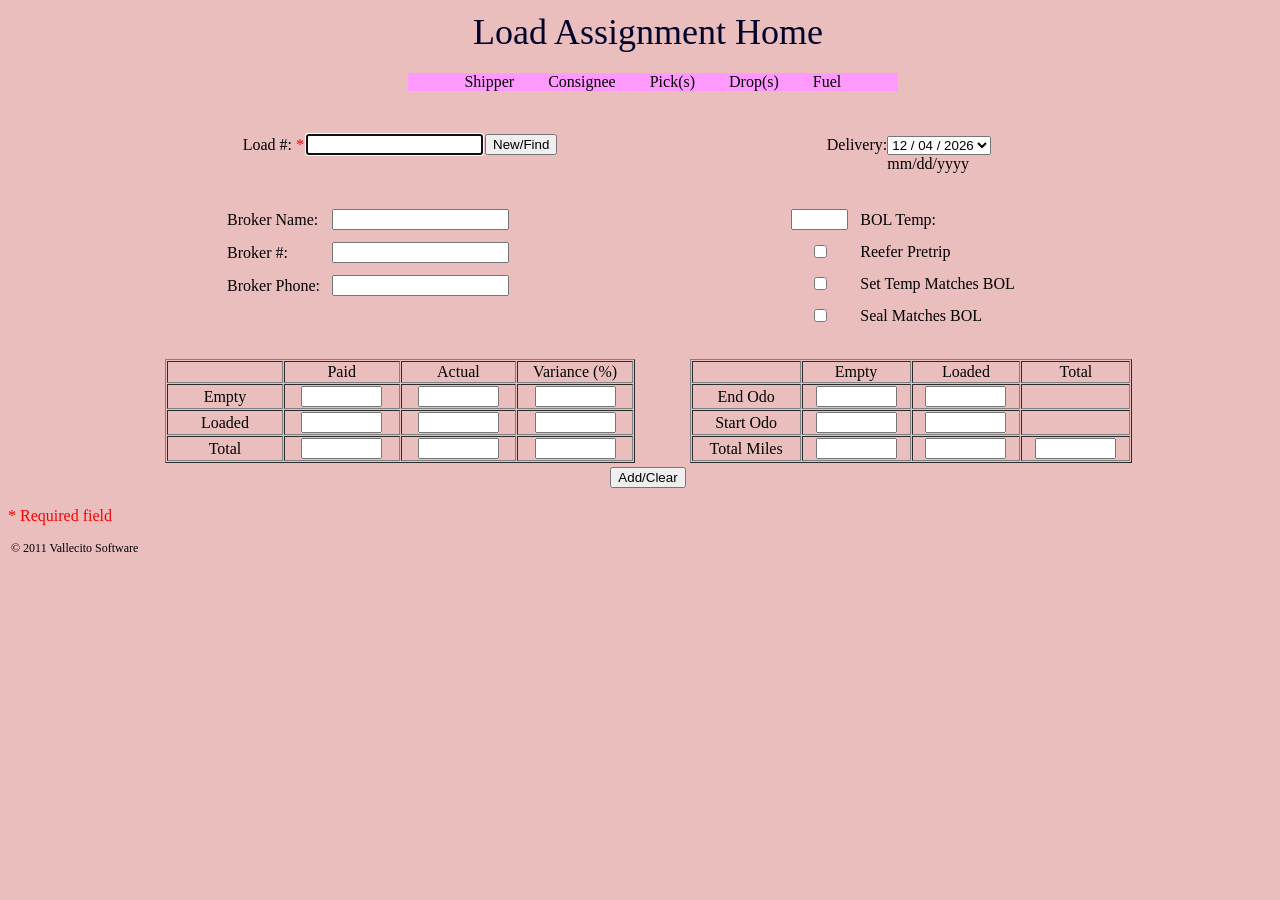
<file: PHP_LoadFormCheck.html>
<!doctype html>
<!-- Modified on Mar 16, 2014 11:38:14 PM  -->
<!-- Modified on Jan 29, 2014 11:38:14 AM  -->
<!-- Created on Apr 26, 2011 2:48:54 PM    -->
<html lang="en-US">
  <head><title>Load Assignment</title>
    <meta charset="UTF-8"/>
<!--    <meta name="viewport" content="width=device-width, initial-scale=1.0, maximum-scale=1.0, user-scalable=0;"/>  -->
    <link rel="stylesheet" type="text/css" href="./data/loadassignmentstyle.css" />
    <script type="text/javascript">

    function catchEvent(eventObj, event, eventHandler) {
      if (eventObj.addEventListener) {
        eventObj.addEventListener(event, eventHandler, false);
      } else if (eventObj.attachEvent) {
        event = "on" + event;
        eventObj.attachEvent(event, eventHandler);
      }
    }

    function cancelEvent(evnt) {
      if (evnt.preventDefault) {
        evnt.preventDefault();
        evnt.stopPropagation();
      } else {
        evnt.returnValue = false;
        evnt.cancelBubble = true;
      }
    }

    function setupEvents(evnt) {
      var formObj = document.getElementById("loadForm");
      if (formObj != null) {
        catchEvent(formObj, "submit", validateForm);
      }
    }

    function validateForm (evnt) {
      var theEvent = evnt ? evnt : window.event;
      var target = theEvent.target ? theEvent.target : theEvent.srcElement;
      var inputFlds = document.getElementById("loadForm").getElementsByTagName("input");
      var varNwLd = document.getElementById("varNwLd");
      var varldStrt = document.getElementById("ldStrtDt");
// if a new load set the start date to today's date
      if ( varNwLd.value == "new" ) {
        varldStrt.value = todaysMonth + "/" + todaysDay + "/" + todaysYear;
//        alert("New start date id: " + varldStrt.value + ".");
      }
      else {
//        alert("Old start date is: " + varldStrt.value + ".");
      }
    }

    // loadNumber must be 7 digits
    function validateLoadNumber(evnt) {
      var theEvent = evnt ? evnt : window.event;
      var loadNumberPattern = /^[0-9]*$/g;
      var OK = false;
      if (theEvent.name == "loadNumber") {
        if (loadNumberPattern.test(theEvent.value) && theEvent.value.length == 7) {
          OK = true;
        } else {
          OK = false;
          alert("The Load Number is required and must be composed of 7 digits only.");
          theEvent.value = "";
          cancelEvent(evnt);
        }    
      }
    }

    var days=['01','02','03','04','05','06','07','08','09','10','11','12','13','14',
              '15','16','17','18','19','20','21','22','23','24','25','26','27','28',
              '29','30','31'];
    var daysInMonth=[31,0,31,30,31,30,31,31,30,31,30,31];   
    var todaysdate = new Date();
    var todaysYear = todaysdate.getFullYear();
    var todaysMonth = todaysdate.getMonth()+1;
    var todaysDay = todaysdate.getDate();
 
    function initVariables(evnt) {
      var theEvent = evnt ? evnt : window.event;
      var target = theEvent.target ? theEvent.target : theEvent.srcElement;
//  generate one week of possible delivery dates starting with today's date
      var selectDayFlds = document.getElementById("selectDayOpts").options;
      var oD = new Date(todaysYear, todaysMonth-1, 1);
      oD.od=oD.getDay()+1;
      daysInMonth[1]=(((oD.getFullYear()%100!=0)&&(oD.getFullYear()%4==0))||(oD.getFullYear()%400==0))?29:28;
      dayIdx = todaysDay - 1;
      mnthIdx = todaysMonth - 1;
      yR = todaysYear;
      for (var i = 0; i < selectDayFlds.length; i++ ) {
        selectDayFlds[i].innerHTML = days[mnthIdx] + " / " + days[dayIdx] + " / " + yR;
        selectDayFlds[i].value = days[mnthIdx] + "/" + days[dayIdx] + "/" + yR;
        dayIdx++;
        if ( dayIdx+1 > daysInMonth[mnthIdx] ) {
          dayIdx = 0;
          mnthIdx++;
          if ( mnthIdx+1 > 11 ) {
            mnthIdx = 0;
            yR++;
          }
        }
      }
//    selectDayFlds[0].selected = true;
    }

    catchEvent(window, "load", setupEvents);
    catchEvent(window, "load", initVariables);
    
    function checkPaidMiles(evnt) {
      var theEvent = evnt ? evnt : window.event;
      var mileageNumberPattern = /^[0-9]+.?[0-9]*$/g;
      if ( (theEvent.value.length> 0) && !mileageNumberPattern.test(theEvent.value) ) {
        alert('Miles are digits with a whole and optional fractional part seperated by a ".".');
        theEvent.value = "";
        cancelEvent(evnt);  
      }
      else {
        calculatePaidMiles();
      }  
    }
    
    function calculatePaidMiles() {
      var inputFlds = document.getElementById("loadForm").getElementsByTagName("input");
      var emptyPaidIdx = -1;  
      var loadedPaidIdx = -1;  
      var totalPaidIdx = -1;
      var emptyActualIdx = -1;  
      var loadedActualIdx = -1;  
      var totalActualIdx = -1;
      var emptyVarianceIdx = -1;
      var loadedVarianceIdx = -1;
      var totalVarianceIdx = -1;
      var miles = 0;
      var variance = 0;
      for (var i = 0; i < inputFlds.length; i++ ) {
        if (inputFlds[i].type != "submit") {
          switch (inputFlds[i].name) {
          case "emptyPaid":
            emptyPaidIdx = i;
            break;
          case "loadedPaid":
            loadedPaidIdx = i;
            break;
          case "totalPaid":
            totalPaidIdx = i;
            break;
          case "emptyActual":
            emptyActualIdx = i;
            break; 
          case "loadedActual":
            loadedActualIdx = i;
            break; 
          case "totalActual":
            totalActualIdx = i;
            break;
          case "emptyVariance":
            emptyVarianceIdx = i;
            break;
          case "loadedVariance":
            loadedVarianceIdx = i;
            break;
          case "totalVariance":
            totalVarianceIdx = i;
          }
        }
      }
      if ( inputFlds[emptyPaidIdx].value>0 && inputFlds[loadedPaidIdx].value>0 ) {
        miles = new Number(Number(inputFlds[emptyPaidIdx].value) + Number(inputFlds[loadedPaidIdx].value));
        inputFlds[totalPaidIdx].value = miles.toString();
      }
      if ( inputFlds[emptyActualIdx].value>0 && inputFlds[loadedActualIdx].value>0 ) {
        miles = new Number(Number(inputFlds[emptyActualIdx].value) + Number(inputFlds[loadedActualIdx].value));
        inputFlds[totalActualIdx].value = miles.toString();
      }
      if ( inputFlds[emptyPaidIdx].value>0 && inputFlds[emptyActualIdx].value>0 ) {
        variance = new Number((Number(inputFlds[emptyActualIdx].value) - Number(inputFlds[emptyPaidIdx].value)) / Number(inputFlds[emptyPaidIdx].value) * 100); 
        inputFlds[emptyVarianceIdx].value = variance.toFixed(1);
      }
      if ( inputFlds[loadedPaidIdx].value>0 && inputFlds[loadedActualIdx].value>0 ) {
        variance = new Number((Number(inputFlds[loadedActualIdx].value) - Number(inputFlds[loadedPaidIdx].value)) / Number(inputFlds[loadedPaidIdx].value) * 100);
        inputFlds[loadedVarianceIdx].value = variance.toFixed(1);
      }
      if ( inputFlds[totalPaidIdx].value>0 && inputFlds[totalActualIdx].value>0 ) {
        variance = new Number((Number(inputFlds[totalActualIdx].value) - Number(inputFlds[totalPaidIdx].value)) / Number(inputFlds[totalPaidIdx].value) * 100);
        inputFlds[totalVarianceIdx].value = variance.toFixed(1);
      }  
    }
    
    function checkOdoMiles(evnt) {
      var theEvent = evnt ? evnt : window.event;
      var mileageNumberPattern = /^[0-9]+.?[0-9]*$/g;
      if ( (theEvent.value.length>0) && !mileageNumberPattern.exec(theEvent.value) ) {
        alert('Miles are digits with a whole and optional fractional part seperated by a ".".');
        theEvent.value = "";
        cancelEvent(evnt);
      }
      else {
        calculateOdoMiles();
      }
    }
    
    function calculateOdoMiles() {
      var inputFlds = document.getElementById("loadForm").getElementsByTagName("input");
      var emptyPaidIdx = -1;  
      var loadedPaidIdx = -1;  
      var totalPaidIdx = -1;
      var emptyActualIdx = -1;  
      var loadedActualIdx = -1;  
      var totalActualIdx = -1;
      var emptyVarianceIdx = -1;
      var loadedVarianceIdx = -1;
      var totalVarianceIdx = -1;
      var beginingEmptyIdx = -1;
      var endingEmptyIdx = -1;
      var totalEmptyMilesIdx = -1;
      var beginingLoadedIdx = -1;
      var endingLoadedIdx = -1;
      var totalLoadedMilesIdx = -1;
      var totalMilesIdx = -1;

      for (var i = 0; i < inputFlds.length; i++ ) {
        if (inputFlds[i].type != "submit") {
          switch (inputFlds[i].name) {
          case "beginingEmpty":
            beginingEmptyIdx = i;
            break;
          case "endingEmpty":
            endingEmptyIdx = i; 
            break;
          case "totalEmptyMiles":
            totalEmptyMilesIdx = i; 
            break;
          case "beginingLoaded":
            beginingLoadedIdx = i; 
            break;
          case "endingLoaded":
            endingLoadedIdx = i; 
            break;
          case "totalLoadedMiles":
            totalLoadedMilesIdx = i;
            break;
          case "totalMiles":
            totalMilesIdx = i;
            break;
          case "emptyPaid":
            emptyPaidIdx = i;
            break;
          case "loadedPaid":
            loadedPaidIdx = i;
            break;
          case "totalPaid":
            totalPaidIdx = i;
            break;
          case "emptyActual":
            emptyActualIdx = i;
            break; 
          case "loadedActual":
            loadedActualIdx = i;
            break; 
          case "totalActual":
            totalActualIdx = i;
            break;
          case "emptyVariance":
            emptyVarianceIdx = i;
            break;
          case "loadedVariance":
            loadedVarianceIdx = i;
            break;
          case "totalVariance":
            totalVarianceIdx = i;   
          }
        }
      }
      if ( inputFlds[beginingEmptyIdx].value>0 && inputFlds[endingEmptyIdx].value>0 ) { 
        inputFlds[totalEmptyMilesIdx].value = new Number(Number(inputFlds[endingEmptyIdx].value) - Number(inputFlds[beginingEmptyIdx].value));
        inputFlds[beginingLoadedIdx].value = new Number(inputFlds[endingEmptyIdx].value);
        inputFlds[emptyActualIdx].value = new Number(inputFlds[totalEmptyMilesIdx].value);  
      }
      if ( inputFlds[beginingLoadedIdx].value>0 && inputFlds[endingLoadedIdx].value>0 ) { 
        inputFlds[totalLoadedMilesIdx].value = new Number(Number(inputFlds[endingLoadedIdx].value) - Number(inputFlds[beginingLoadedIdx].value));
        inputFlds[loadedActualIdx].value = new Number(inputFlds[totalLoadedMilesIdx].value);
      }
      if (inputFlds[totalEmptyMilesIdx].value>0 && inputFlds[totalLoadedMilesIdx].value>0 ) { 
        inputFlds[totalMilesIdx].value = new Number(Number(inputFlds[totalEmptyMilesIdx].value) + Number(inputFlds[totalLoadedMilesIdx].value));
        inputFlds[totalActualIdx].value = new Number(inputFlds[totalMilesIdx].value);
      }
      calculatePaidMiles();
    }
    
    </script>
  </head>
  <body>
    <form id="loadForm" action="PHP_LoadFormCheck.php" method="post">
      <table border="0" align="center" width="80%">
        <tr><td colspan="6" id="pageTitle">Load Assignment Home</td></tr>
        <tr>
          <td colspan="1">&nbsp;</td>
          <td align="center" colspan="4">
            <div class="menubar">
              <ul>
                <li><a href="pagedloadassignment01.html" tabindex="17">Shipper</a></li>
                <li><a href="pagedloadassignment02.html" tabindex="18">Consignee</a></li>
                <li><a href="pagedloadassignment03.html" tabindex="19">Pick(s)</a></li>
                <li><a href="pagedloadassignment04.html" tabindex="20">Drop(s)</a></li>
                <li><a href="pagedloadassignment05.html" tabindex="21">Fuel</a></li>
              </ul>
            </div>
          </td>
          <td colspan="1">&nbsp;</td>
        </tr>
        <tr>
          <td>&nbsp;</td><td>&nbsp;</td><td>&nbsp;</td>
          <td>&nbsp;</td><td>&nbsp;</td><td>&nbsp;</td>
        </tr>
        <tr>
          <td align="left" colspan="3">
            <table border="0" align="center" cellpadding="1" cellspacing="0">
              <tr>
                <td align="left">Load &#35;:&nbsp;<font color="red" font-size="3em">*</font></td>
                <td align="left">
                  <input type="text" size="20" name="loadNumber" tabindex="1" autofocus onblur="validateLoadNumber(this)" />
                </td>
                <td align="center">
                  <input id="varNwLd" type="hidden" name="loadActionFlag" value="new" />
                  <input id="ldStrtDt" type="hidden" name="loadStartDate" />
                  <input type="submit" name="actionButton1" value="New/Find" tabindex="2" />
                </td>
              </tr>
              <tr>
                <td>&nbsp;</td><td>&nbsp;</td><td>&nbsp;</td>
              </tr>
            </table>
          </td>
          <td colspan="3" align="center">
            <table border="0" cellpadding="0" cellspacing="0">
              <tr>
                <td align="left" valign="top">Delivery:</td>
                <td align="left">
                  <select id="selectDayOpts" name="loadDeliveryDate" tabindex="3" >
                    <option value="01/01/2011">01/01/2011</option>
                    <option value="01/02/2011">01/02/2011</option>
                    <option value="01/03/2011">01/03/2011</option>
                    <option value="01/04/2011">01/04/2011</option>
                    <option value="01/05/2011">01/05/2011</option>
                    <option value="01/06/2011">01/06/2011</option>
                    <option value="01/07/2011">01/07/2011</option>
                  </select>
                </td>
                <td>&nbsp;</td>
              </tr>
              <tr>
                <td>&nbsp;</td>
                <td align="left">mm/dd/yyyy</td>
                <td>&nbsp;</td>
              </tr>
            </table>
          </td>
          <tr>
            <td align="center" colspan="6">&nbsp;</td>
          </tr>
        </tr>
        <tr>
          <td align="left" colspan="3">
            <table border="0" align="center" cellpadding="5">
              <tr>
                <td>Broker Name:</td>
                <td>
                  <input type="text" size="20" name="brokerName" tabindex="4" />
                </td>
                <td>&nbsp;</td><td>&nbsp;</td><td>&nbsp;</td><td>&nbsp;</td>
              </tr>
              <tr>
                <td>Broker #:</td>
                <td>
                  <input type="text" size="20" name="brokerLoadID" tabindex="5" />
                </td>
                <td>&nbsp;</td><td>&nbsp;</td><td>&nbsp;</td><td>&nbsp;</td>
              </tr>
              <tr>
                <td>Broker Phone:</td>
                <td>
                  <input type="text" size="20" name="brokerPhone" tabindex="6" />
                </td>
                <td>&nbsp;</td><td>&nbsp;</td><td>&nbsp;</td><td>&nbsp;</td>
              </tr>
              <tr>
                <td>&nbsp;</td><td>&nbsp;</td><td>&nbsp;</td><td>&nbsp;</td><td>&nbsp;</td><td>&nbsp;</td>
              </tr>
            </table>
          </td>
          <td colspan="3" align="center">
            <table border="0" cellpadding="5">
              <tr>
                <td>
                  <input type="text" size="5" name="loadTemp" tabindex="7" />
                </td>
                <td align="left">BOL Temp:</td>
                <td>&nbsp;</td>
              </tr>
              <tr>
                <td align="center"><input type="checkbox" name="reeferPretripped" value="preTripped" tabindex="8" /></td>
                <td align="left">Reefer Pretrip</td>
                <td>&nbsp;</td>
              </tr>
              <tr>
                <td align="center"><input type="checkbox" name="tempMatches" value="tempChecked" tabindex="9" /></td>
                <td align="left">Set Temp Matches BOL</td>
                <td>&nbsp;</td>
              </tr>
              <tr>
                <td align="center"><input type="checkbox" name="sealMatches" value="sealChecked" tabindex="10" /></td>
                <td align="left">Seal Matches BOL</td>
                <td>&nbsp;</td>
              </tr>
            </table>
          </td>
        </tr>
        <tr>
          <td align="center" colspan="6">&nbsp;</td>
        </tr>
        <tr>
          <td align="center" colspan="3">
            <table border="1" cellspacing="1" cellpadding"3" width="90%">
              <tr>
                <td id="emptyCell" style="width:25%" align="center">&nbsp;</td>
                <td id="titleCell" width="25%" align="center">Paid</td>
                <td id="titleCell" width="25%" align="center">Actual</td>
                <td id="titleCell" width="25%" align="center">Variance (%)</td>
              </tr>
              <tr>
                <td id="titleCell" align="center">Empty</td>
                <td align="center"><input type="text" size="8" name="emptyPaid" tabindex="11" onblur="checkPaidMiles(this)" /></td>
                <td id="computedCell" align="center"><input type="text" size="8" name="emptyActual" onfocus="calculatePaidMiles()" /></td>
                <td id="computedCell" align="center"><input type="text" size="8" name="emptyVariance" onfocus="calculatePaidMiles()" /></td>
              </tr>
              <tr>
                <td id="titleCell" align="center">Loaded</td>
                <td align="center"><input type="text" size="8" name="loadedPaid" tabindex="12" onblur="calculatePaidMiles(this)" /></td>
                <td id="computedCell" align="center"><input type="text" size="8" name="loadedActual" onfocus="calculatePaidMiles()" /></td>
                <td id="computedCell" align="center"><input type="text" size="8" name="loadedVariance" onfocus="calculatePaidMiles()" /></td>
              </tr>
              <tr>
                <td id="titleCell" align="center">Total</td>
                <td id="computedCell" align="center"><input type="text" size="8" name="totalPaid" onfocus="calculatePaidMiles()" /></td>
                <td id="computedCell" align="center"><input type="text" size="8" name="totalActual" onfocus="calculatePaidMiles()" /></td>
                <td id="computedCell" align="center"><input type="text" size="8" name="totalVariance" onfocus="calculatePaidMiles()" /></td>
              </tr>
            </table>
          </td>
          <td align="center" colspan="3">
            <table border="1" cellspacing="1" cellpadding"3" width="90%">
              <tr>
                <td id="emptyCell" style="width:25%" align="center">&nbsp;</td>
                <td id="titleCell" style="width:25%" align="center">Empty</td>
                <td id="titleCell" style="width:25%" align="center">Loaded</td>
                <td id="titleCell" style="width:25%" align="center">Total</td>
              </tr>
              <tr>
                <td id="titleCell" align="center">End Odo</td>
                <td align="center"><input type="text" size="8" name="endingEmpty" tabindex="14" onblur="checkOdoMiles(this)" /></td>
                <td align="center"><input type="text" size="8" name="endingLoaded" tabindex="15" onblur="checkOdoMiles(this)" /></td>
                <td id="emptyCell">&nbsp;</td>
              </tr>
              <tr>
                <td id="titleCell" align="center">Start Odo</td>
                <td align="center"><input type="text" size="8" name="beginingEmpty" tabindex="13" onblur="checkOdoMiles(this)" /></td>
                <td id="computedCell" align="center"><input type="text" size="8" name="beginingLoaded" onfocus="calculateOdoMiles()" /></td>
                <td id="emptyCell">&nbsp;</td>
              </tr>
              <tr>
                <td id="titleCell" align="center">Total Miles</td>
                <td id="computedCell" align="center"><input type="text" size="8" name="totalEmptyMiles" onfocus="calculateOdoMiles()" /></td>
                <td id="computedCell" align="center"><input type="text" size="8" name="totalLoadedMiles" onfocus="calculateOdoMiles()" /></td>
                <td id="computedCell" align="center"l><input type="text" size="8" name="totalMiles" onfocus="calculateOdoMiles()" /></td>
              </tr>
            </table>
          </td>
        </tr>
        <tr>
          <td colspan="6" align="center">
            <input type="submit" name="actionButton2" value="Add/Clear" tabindex="16" />
          </td>
        </tr>
      </table>
    </form>
    <p><font color="red" font-size="1em">*&nbsp;Required field</font></p>
    <p id="cright">&nbsp;&copy;&nbsp;2011&nbsp;Vallecito Software</p>
  </body>
</html>
</file>
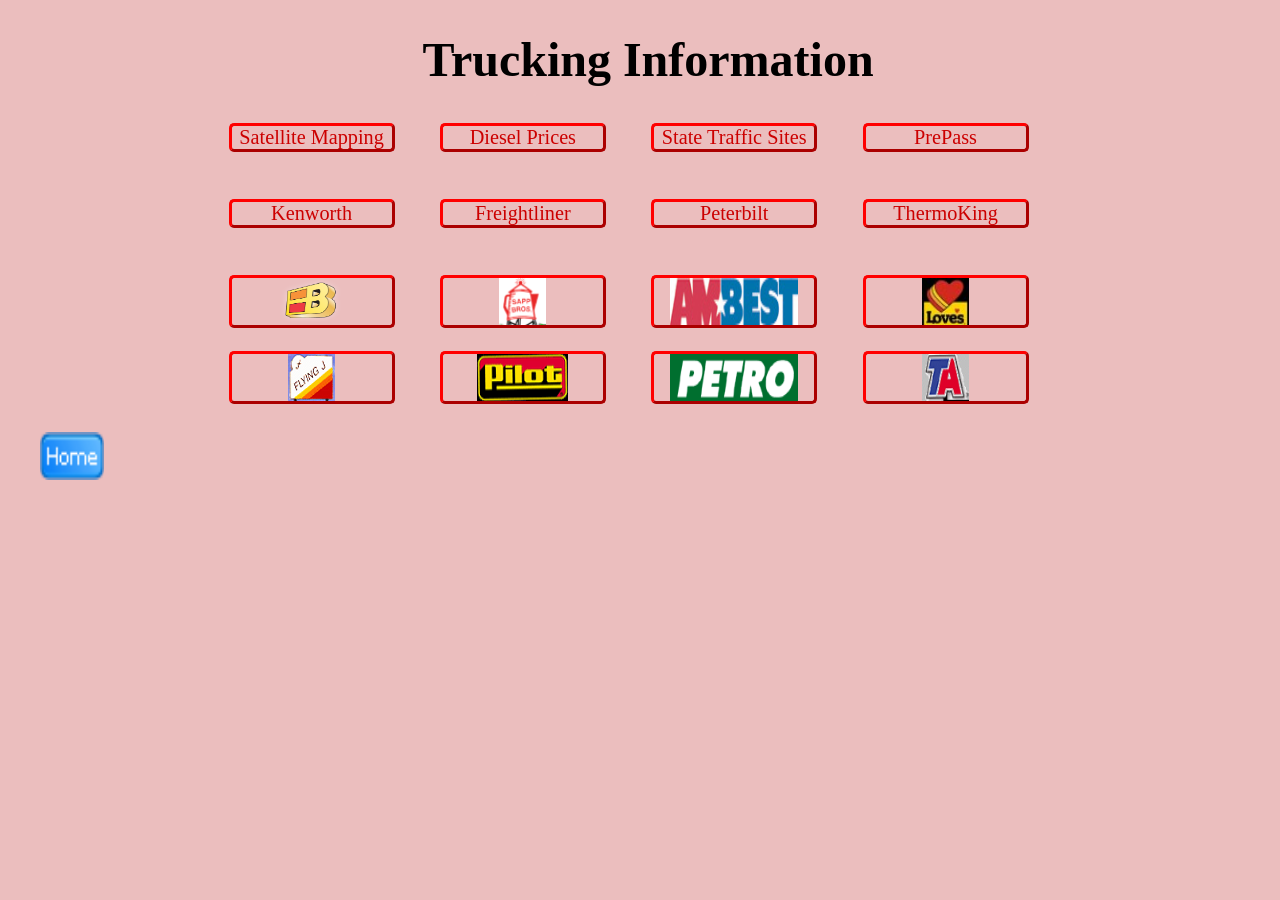
<file: TruckingPage.html>
<?xml version="1.0" encoding="UTF-8"?>
<!DOCTYPE html PUBLIC "-//W3C//DTD XHTML 1.0 Transitional//EN" "http://www.w3.org/TR/xhtml1/DTD/xhtml1-transitional.dtd">
<!-- Repurposed on Feb 21, 2014 Linix server edition -->
<!-- Created on Aug 27, 2009 5:20:38 PM -->
<html>
    <head>
        <title>
            Berta's Trucking Page
        </title>
        <meta name="GENERATOR" content="Arachnophilia 5.3"/>
        <meta name="FORMATTER" content="Arachnophilia 5.3"/>
        <link rel="stylesheet" type="text/css" href="./data/truckingstyle.css" />
        <link href="./images/lorrygreen.ico" rel="shortcut icon" />
    </head>
    <body>
        <div id="header">
            <div id="headerTitle">
                <h1>Trucking Information</h1>
            </div>
            <div id="headerNavBar">
                <ul class="headerNavBar">
                    <li class="headerNavBar"><a href="http://maps.google.com/maps?hl=en&tab=wl/" target="_blank">Satellite Mapping</a></li>
                    <li class="headerNavBar"><a href="http://www.dieselboss.com/fuel.htm/" target="_blank">Diesel Prices</a></li>
                    <li class="headerNavBar"><a href="http://www.fhwa.dot.gov/trafficinfo/index.htm" target="_blank">State Traffic Sites</a></li>
                    <li class="headerNavBar"><a href="http://www.prepass.com/Pages/Home.aspx/" target="_blank">PrePass</a></li>
                    <li class="headerNavBar"><a href="http://www.kenworth.com/" target="_blank">Kenworth</a></li>
                    <li class="headerNavBar"><a href="http://www.freightlinertrucks.com/" target="_blank">Freightliner</a></li>
                    <li class="headerNavBar"><a href="http://www.peterbilt.com/" target="_blank">Peterbilt</a></li>
                    <li class="headerNavBar"><a href="http://www.thermoking.com/dealerlocator/nadselections.asp?country=usa/" target="_blank">ThermoKing</a></li>
                    <li class="headerNavBar">
                        <a href="http://www.sappbrostruckstops.com/" target="_blank">
                            <img src="./images/Bosselman_logo.png" alt="Bosselman" width="64" height="47"/>
                        </a>
                    </li>
                    <li class="headerNavBar">
                        <a href="http://www.sappbrostruckstops.com/" target="_blank">
                            <img src="./images/Sapp2.gif" alt="Sapp Brothers" width="47" height="47"/>
                        </a>
                    </li>
                    <li class="headerNavBar">
                        <a href="http://www.am-best.com/" target="_blank">
                            <img src="./images/ambest.jpg" alt="AM-Best" width="128" height="47"/>
                        </a>
                    </li>
                    <li class="headerNavBar">
                        <a href="http://www.loves.com/" target="_blank">
                            <img src="./images/loves.jpg" alt="Loves" width="47" height="47"/>
                        </a>
                    </li>
                    <li class="headerNavBar">
                        <a href="http://www.flyingj.com/" target="_blank">
                            <img src="./images/flyingj.gif" alt="FlyingJ" width="47" height="47"/>
                        </a>
                    </li>
                    <li class="headerNavBar">
                        <a href="http://www.pilottravelcenters.com/" target="_blank">
                            <img src="./images/Pilot_logo.gif" alt="Pilot" width="91" height="47"/>
                        </a>
                    </li>
                    <li class="headerNavBar">
                        <a href="http://www.petrotruckstops.com/" target="_blank">
                            <img src="./images/petro.gif" alt="Petro" width="128" height="47"/>
                        </a>
                    </li>
                    <li class="headerNavBar">
                        <a href="http://www.tatravelcenters.com/" target="_blank">
                            <img src="./images/ta_logo.gif" alt="TA" width="47" height="47"/>
                        </a>
                    </li>
                </ul>
            </div>  <!-- end Header Navigation  -->
        </div>  <!-- end Header                     -->
        <div id="Body">
        </div>
        <div id="footer">
            <div id="footerLeft">
                <a id="Home" href="Index.html" align="center"><img src="./icons/Home-36-Blue.png" alt="Home" width="64" height="48" /></a>
            </div>
            <div id="footerCenter">
            </div>
            <div id="footerRight">
            </div>
        </div>
    </body>
</html>
</file>
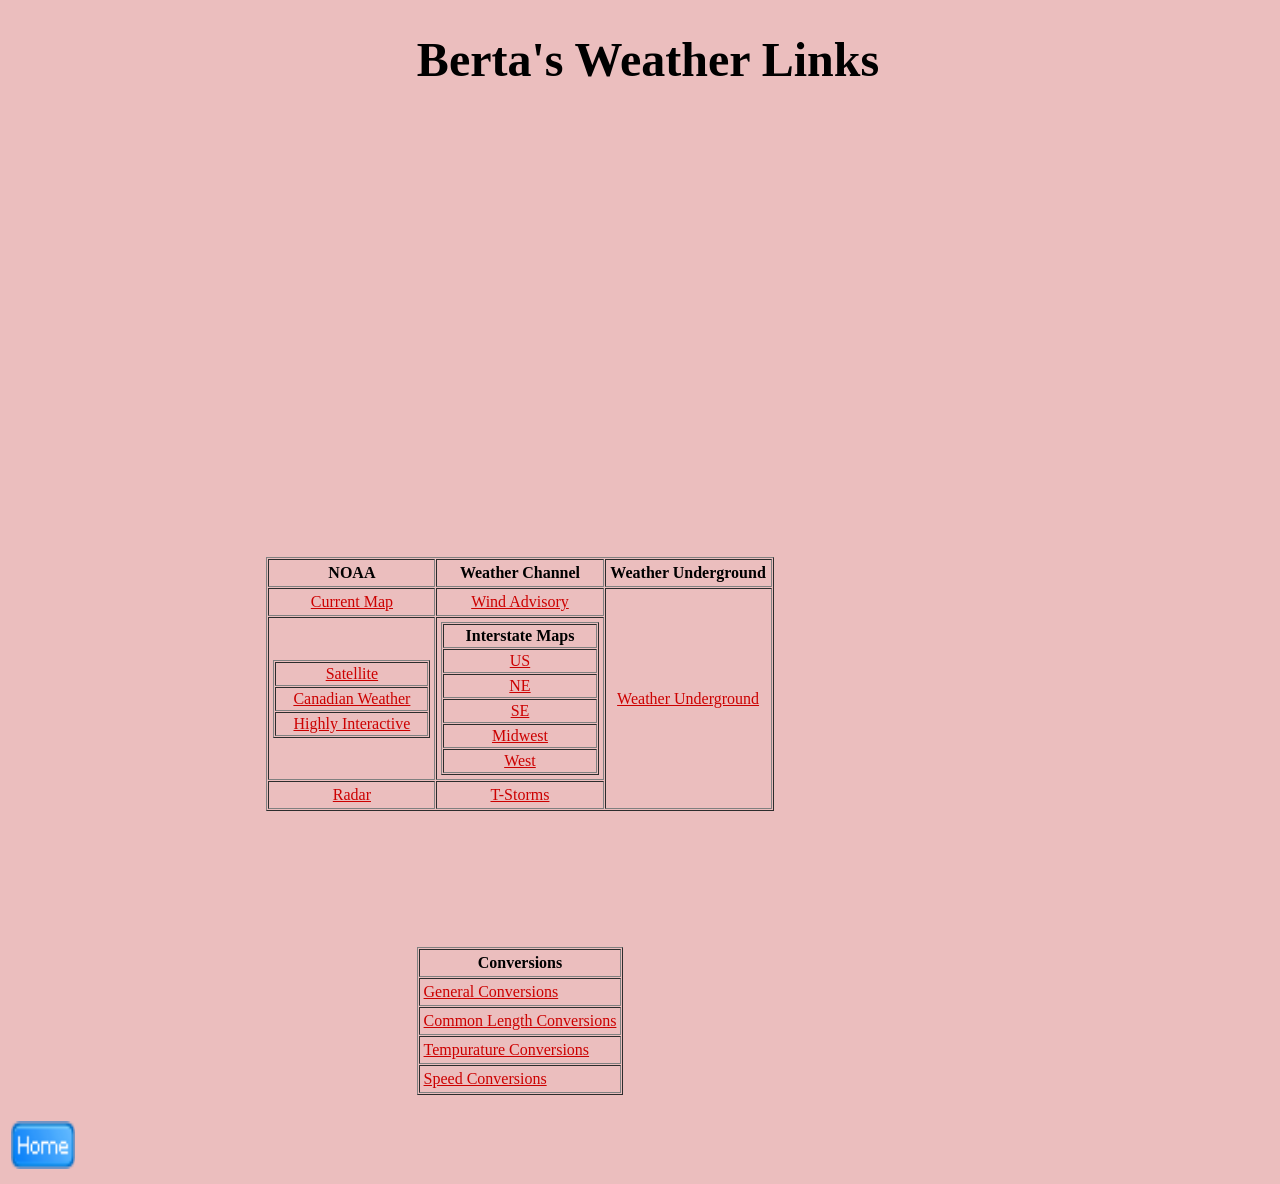
<file: WeatherPage.html>
<!DOCTYPE html >
<!-- Repurposed on Feb 21, 2014 Linix server edition -->
<!-- Created on Aug 27, 2009 5:20:38 PM -->
<html lang="en-US">
    <head>
        <title>
            Berta's Weather Links
        </title>
        <meta name="GENERATOR" content="Arachnophilia 5.3"/>
        <meta name="FORMATTER" content="Arachnophilia 5.3"/>
        <link rel="stylesheet" type="text/css" href="./data/truckingstyle.css" />
        <link href="./images/lorrygreen.ico" rel="shortcut icon" />
    </head>
    <body>
        <div id="header">
            <div id="headerTitle">
            <h1>Berta's Weather Links</h1>
            </div>
            <div id="headerNavBar">
            </div>
        </div>
        <div id="body">
        </div>
        <div id="footer">
            <div id="footerleft">
            </div>
            <div id="footerCenter">
            </div>
            <div id="footerRight">
            </div>
        </div>
        <table width="80%">
            <tr>
                <td width="10%">&nbsp;</td>
                <td width="80%">&nbsp;</td>
                <td width="10%">&nbsp;</td>
            </tr>
            <tr>
                <td>&nbsp;</td>
                <td>
                    <table align="center" border="1" cellpadding="4" cellspacing="1">
                        <tr>
                            <th width="33%">NOAA</th>
                            <th width="33%">Weather Channel</th>
                            <th width="33%">Weather Underground</th>
                        </tr>
                        <tr>
                            <td align="center"><a href="http://www.weather.gov/outlook_tab.php/" target="_blank">Current Map</a></td>
                            <td align="center"><a href="http://www.weather.com/maps/activity/travel/uswindytravel_large.html/" target="_blank">Wind Advisory</a></td>
                            <td align="center" rowspan="3"><a href="http://www.wunderground.com" target="_blank">Weather Underground</a></td>
                        </tr>
                        <tr>
                            <td align="center">
                                <table  width="100%"border="1" cellpadding="2" cellspacing="1">
                                    <tr>
                                        <td align="center"><a href="http://www.weather.gov/sat_tab.php?image=wv/" target="_blank">Satellite</a> </td>
                                    </tr>
                                    <tr>
                                        <td align="center"><a href="http://www.weatheroffice.gc.ca/canada_e.html/" target="_blank">Canadian Weather</a> </td>
                                    </tr>
                                    <tr>
                                        <td align="center"><a href="http://www.wrh.noaa.gov/zoa/mwmap3.php?map=usa" target="_blank">Highly Interactive</a></td>
                                    </tr>
                                </td>
                            </table>
                            <td align="center">
                                <table  width="100%"border="1" cellpadding="2" cellspacing="1">
                                    <th>Interstate Maps</th>
                                    <tr>
                                        <td align="center"><a href="http://www.weather.com/outlook/driving/interstate/regional?reg=us/" target="_blank">US</a></td>
                                    </tr>
                                    <tr>
                                        <td align="center"><a href="http://www.weather.com/maps/activity/travel/northeastustravelweather_large.html/" target="_blank">NE</a></td>
                                    </tr>
                                    <tr>
                                        <td align="center"><a href="http://www.weather.com/maps/activity/travel/southeastustravelweather_large.html/" target="_blank">SE</a></td>
                                    </tr>
                                    <tr>
                                        <td align="center"><a href="http://www.weather.com/maps/activity/travel/midwestustravelweather_large.html/" target="_blank">Midwest</a></td>
                                    </tr>
                                    <tr>
                                        <td align="center"><a href="http://www.weather.com/maps/activity/travel/westustravelweather_large.html/" target="_blank">West</a></td>
                                    </tr>
                                </table>
                            </td>
                        </tr>
                        <tr>
                            <td align="center"><a href="http://nws.noaa.gov/radar_tab.php/" target="_blank">Radar</a></td>
                            <td align="center"><a href="http://www.weather.com/maps/activity/travel/usthunderstormfcst_large.html/" target="_blank">T-Storms</a></td>
                        </tr>
                    </table>
                </td>
            </tr>
            <tr>
                <td>&nbsp;</td>
                <td>&nbsp;</td>
                <td>&nbsp;</td>
            </tr>
            <tr align="center">
                <td>&nbsp;</td>
                <td>&nbsp;</td>
                <td>&nbsp;</td>
            </tr>
            <tr>
                <td>&nbsp;</td><td>&nbsp;</td><td>&nbsp;</td>
            </tr>
            <tr>
                <td>&nbsp;</td>
                <td>&nbsp;</td>
                <td>&nbsp;</td>
            </tr>
            <tr>
                <td>&nbsp;</td><td>&nbsp;</td><td>&nbsp;</td>
            </tr>
            <tr>
                <td>&nbsp;</td><td>&nbsp;</td><td>&nbsp;</td>
            </tr>
            <tr>
                <td></td>
                <td align="center">
                    <table align="center" border="1" cellpadding="4" cellspacing="1">
                        <tr>
                            <th>Conversions
                            </th>
                        </tr>
                        <tr>
                            <td>
                                <a href="http://www.onlineconversion.com" target="_blank">General Conversions</a>
                            </td>
                        </tr>
                        <tr>
                            <td>
                                <a href="http://www.onlineconversion.com/length_common.htm" target="_blank">Common Length Conversions</a>
                            </td>
                        </tr>
                        <tr>
                            <td>
                                <a href="http://www.onlineconversion.com/temperature.htm" target="_blank">Tempurature Conversions</a>
                            </td>
                        </tr>
                        <tr>
                            <td>
                                <a href="http://www.onlineconversion.com/speed_common.htm" target="_blank">Speed Conversions</a>
                            </td>
                        </tr>
                        <!--        <tr>
                            <td>
                                <a href="" target="_blank">Common Length Conversions</a>
                            </td>
                        </tr>
                        <tr>
                            <td>
                                <a href="" target="_blank">Common Length Conversions</a>
                            </td>
                        </tr>
                        <tr>
                            <td>
                                <a href="" target="_blank">Common Length Conversions</a>
                            </td>
                        </tr>
                        <tr>
                            <td>
                                <a href="" target="_blank">Common Length Conversions</a>
                            </td>
                        </tr>  -->
                    </table>
                </td>
                <td></td>
            </tr>
            <tr>
                <td>&nbsp;</td>
                <td>&nbsp;</td>
                <td>&nbsp;</td>
            </tr>
            <tr>
                <td>
                    <a id="Home" href="Index.html" align="center"><img src="./icons/Home-36-Blue.png" alt="Home" width="64" height="48" /></a>
                </td>
                <td>&nbsp;</td>
                <td>&nbsp;</td>
            </tr>
        </table>
        
    </body>
</html>
</file>
<file: data/loadassignmentstyle.css>
body {
  background-color:#EBBEBE;
  width: 100%;
}
#mainTable {
  width: 90%;
  margin-left: auto;
  margin-right: auto;
}
.emptyCell { background-color:#00002A; }
.titleCell { 
    background-color:#BC9898;
    text-align: center;
    width: 50px;
}
.dataCell {
    width: 110px;
    text-align: center;
}
.computedCell { 
     background-color:#FF7D4D;
     text-align: center;
}
#pageTitle { text-align:center;
            color:#00002A;
            font-size:2.25em; }
#cright { font-size:.75em; }
h2  { text-align:center;
      color:#00002A;  }
.menubar ul { list-style:none; 
              background-color:#FF99FF;
              text-align:center;
              padding:0px;
              width:490px;  }
.menubar ul li { display:inline;  }
.menubar ul li a { /*Increase Clickable Area*/
                   padding:0px;
                   padding-left:15px;
                   padding-right:15px;
                   /*Remove the Underline for the Link*/
                   text-decoration:none;
                   color:#000;
                   background:#FF99FF;  }
  /*On Mouse Over the Link*/
.menubar ul li a:hover { color:#fff;
                         background:#00002A; }
</file>
<file: data/truckingstyle.css>
body {
   width:100%;
   height:100%;
   background-color:#EBBEBE;
   margin-top: 0px;
}

a:link {color:#CC0000;}       /* unvisited link */
a:visited {color:#008F8F;}   /* visited link */
a:hover {color:#4E5A65;}    /* mouse over link */
a:active {color:#CC00CC;}   /* selected link */  

#header {
   width:95%;
   height:400px;
   margin-left: auto;
   margin-right: auto;
   top: 0px;
/*   border-style:solid;
   border-width:2px;
   border-color:#98bf21;
*/
}
#headerTitle  h1{
   font-family:Georgia,"Times New Roman",Serif;
   font-size: 3em;
   height:15%;
   text-align:center;
/*   border-style:solid;
   border-width:2px;
   border-color:#98bf21;
*/
}
#headerNavBar {
   font-family:"Times New Roman",Georgia,Serif;
   margin-left:10%;
   margin-right:auto;
   width: 80%;
   height: 85%;
/*   border-style:solid;
   border-width:2px;
   border-color:#98bf21;
*/
/*   overflow: hidden;  */
}
#headerNavBar  ul {
   margin-top: 0px;
   margin-left:auto;
   margin-right:auto;
   width: 95%;
   height:100%;
   text-align:center;
   list-style-type: none;
}
.headerNavBar li {
   width:22%;
   height: 20%;
   margin-top;0px;
   margin:2px;
   padding: 2px;
   text-align: center;
   font-size:1.125em;
   float:left;
   text-decoration:none;
   list-style-type: none;
/*   border-style: solid;
   border-width: 1px;
   border-color: green;
*/
}
.headerNavBar a {
   display: block;
   font-size: 1em;
   width: 160px;
   margin-left: auto;
   margin-right: auto;
   font-size:1.125em;
   text-decoration:none;
   border-radius:5px;
   border-style: outset;
   border-width: 3px;
   border-color: red;
}
.headerNavBar a:hover {
   background-color: #C8D6E8;
}
.headerNavBar a:onclick {
   background-color: #C8D6E8;
   border-style: inset;
   border-width: 3px;
   border-color: black;
}

#Body {
   width:95%;
/*   height:275px;   */
   margin-left: auto;
   margin-right: auto;
/*   border-style:solid;
   border-width:2px;
   border-color:#98bf21;
*/
}

#footer {
   width:95%;
   height:100px;
   margin-left: auto;
   margin-right: auto;
/*   border-style:solid;
   border-width:2px;
   border-color:#98bf21;
*/ 
    display: block
}
#footerLeft {
   width:30%;
}
#footerCenter {
    width:30%;
}
#footerRight {
    width:30%;
}
</file>
